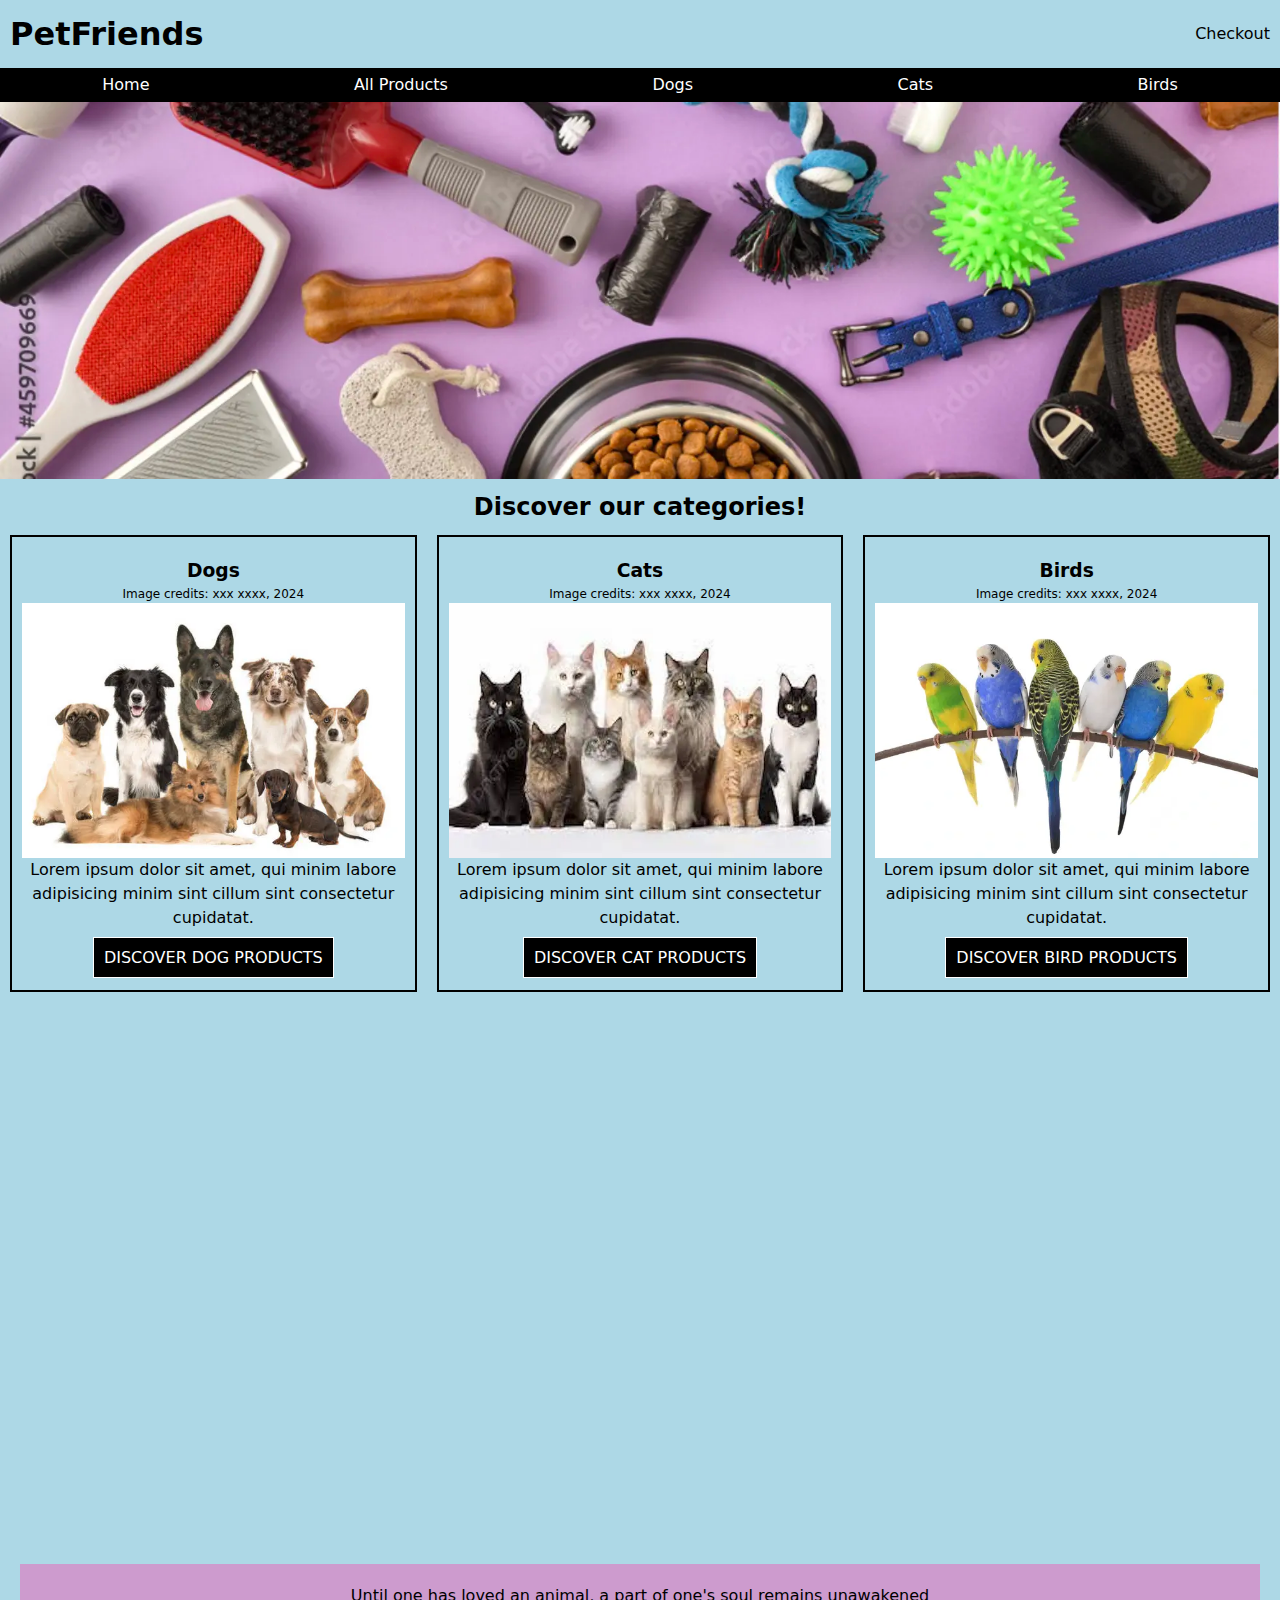
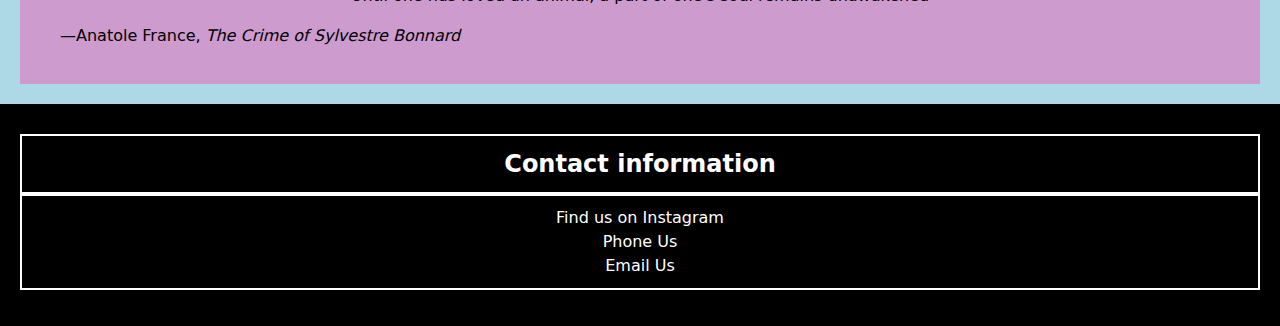
<file: index.html>
<!DOCTYPE html>
<html lang="en">

<head>
    <meta charset="UTF-8">
    <meta name="viewport" content="width=device-width, initial-scale=1.0">
    <title>Pet Friends</title>
    <link rel="stylesheet"
        href="https://cdnjs.cloudflare.com/ajax/libs/modern-normalize/2.0.0/modern-normalize.min.css">
    <link rel="icon" type="image/png" href="favicon-32x32.png" sizes="32x32" />
    <link rel="icon" type="image/png" href="favicon-16x16.png" sizes="16x16" />
    <link rel="icon" href="favicon.ico" type="image/ico">
    <!-- <link href="styles.css" rel="stylesheet"> -->
    <link href="generic.css" rel="stylesheet">
    <link href="styles2.css" rel="stylesheet">
</head>

<body>
    <header>
        <div class="top-header">
            <h1 class="logo">PetFriends</h1>
            <a href="checkout.html" target="_blank">Checkout</a>
        </div>
        <div class="page-header">
            <nav class="navigation">
                <a href="index.html">Home</a>
                <a href="productsall.html">All Products</a>
                <a href="categorydogs.html">Dogs</a>
                <a href="categorycats.html">Cats</a>
                <a href="categorybirds.html">Birds</a>

            </nav>
        </div>
    </header>

    <main>
        <header>
            <picture>
                <source type="image/webp"
                    srcset="images/homepage_banner_pet_products-600.webp 600w, images/homepage_banner_pet_products-1760.webp 1760w">

                <source type="image/jpg"
                    srcset="images/homepage_banner_pet_products-600.jpg 600w, images/homepage_banner_pet_products-1760.jpg 1760w">

                <img src="images/homepage_banner_pet_products.png" alt="image of various pet products">

            </picture>
        </header>
        <h2>Discover our categories!</h2>
        <div class="container">
            <div class="hp-categories">
                <h3>Dogs</h3>
                <picture>
                    <source type="image/webp" srcset="images/dogs-picture-600.webp">

                    <source type="image/jpg" srcset="images/dogs-picture-600.jpg">
                    <figcaption>Image credits: xxx xxxx, 2024</figcaption>
                    <img src="images/dogs-picture.jpg" alt="image of different dogs posing for picture">

                </picture>

                <p class="hp-paragraph">Lorem ipsum dolor sit amet, qui minim labore adipisicing minim sint cillum
                    sint
                    consectetur cupidatat.
                </p>
                <a href="productsdog.html">DISCOVER DOG PRODUCTS</a>
            </div>
            <div class="hp-categories">
                <h3>Cats</h3>
                <picture>
                    <source type="image/webp" srcset="images/cats-picture-600.webp">

                    <source type="image/jpg" srcset="images/cats-picture-600.jpg">
                    <figcaption>Image credits: xxx xxxx, 2024</figcaption>
                    <img src="images/cats-picture.jpg" alt="image of different cats posing for picture">

                </picture>
                <p class="hp-paragraph">Lorem ipsum dolor sit amet, qui minim labore adipisicing minim sint cillum
                    sint
                    consectetur cupidatat.
                </p>
                <a href="producstcat.html">DISCOVER CAT PRODUCTS</a>
            </div>
            <div class="hp-categories">
                <h3>Birds</h3>
                <picture>
                    <source type="image/webp" srcset="images/birds-picture-600.webp">

                    <source type="image/jpg" srcset="images/birds-picture-600.jpg">
                    <figcaption>Image credits: xxx xxxx, 2024</figcaption>
                    <img src="images/birds-picture.webp" alt="image of different birds sitting on a tree branch">

                </picture>

                <p class="hp-paragraph">Lorem ipsum dolor sit amet, qui minim labore adipisicing minim sint cillum
                    sint
                    consectetur cupidatat.
                </p>
                <a href="productsbird.html">DISCOVER BIRD PRODUCTS</a>
            </div>
        </div>
        <aside class="bottom-container">
            <div style="position:relative;padding-bottom:40%;margin-top:30px;height:0;overflow:hidden;"> <iframe
                    style="width:100%;height:100%;position:absolute;left:0px;top:0px;overflow:hidden" frameborder="0"
                    src="https://www.dailymotion.com/embed/video/x8dp3ys?autoplay=1&mute=1" width="100%" height="50%"
                    allowfullscreen title="Dailymotion Video Player" allow="autoplay">
                </iframe>
            </div>
            <div class="container-blockquote">
                <blockquote cite="https://www.huxley.net/bnw/four.html">
                    <p>Until one has loved an animal, a part of one's soul remains unawakened</p>
                    <footer>—Anatole France, <cite>The Crime of Sylvestre Bonnard</cite></footer>
                </blockquote>
            </div>
        </aside>

    </main>

    <footer class="contact-information-footer">
        <header>
            <h2>Contact information</h2>
        </header>
        <section>
            <ul>
                <!-- add icon of social media? -->
                <li><a href="https://www.instagram.com" target="_blank">Find us on Instagram</a>
                </li>
                <li><a href="tel:07522166729">Phone Us</a></li>
                <li><a href="mailto:sarahelisabethcominotti@gmail.com?subject=Pet%20Friends%20inquiry">Email Us</a>
                </li>
            </ul>
        </section>

    </footer>
</body>

</html>
</file>
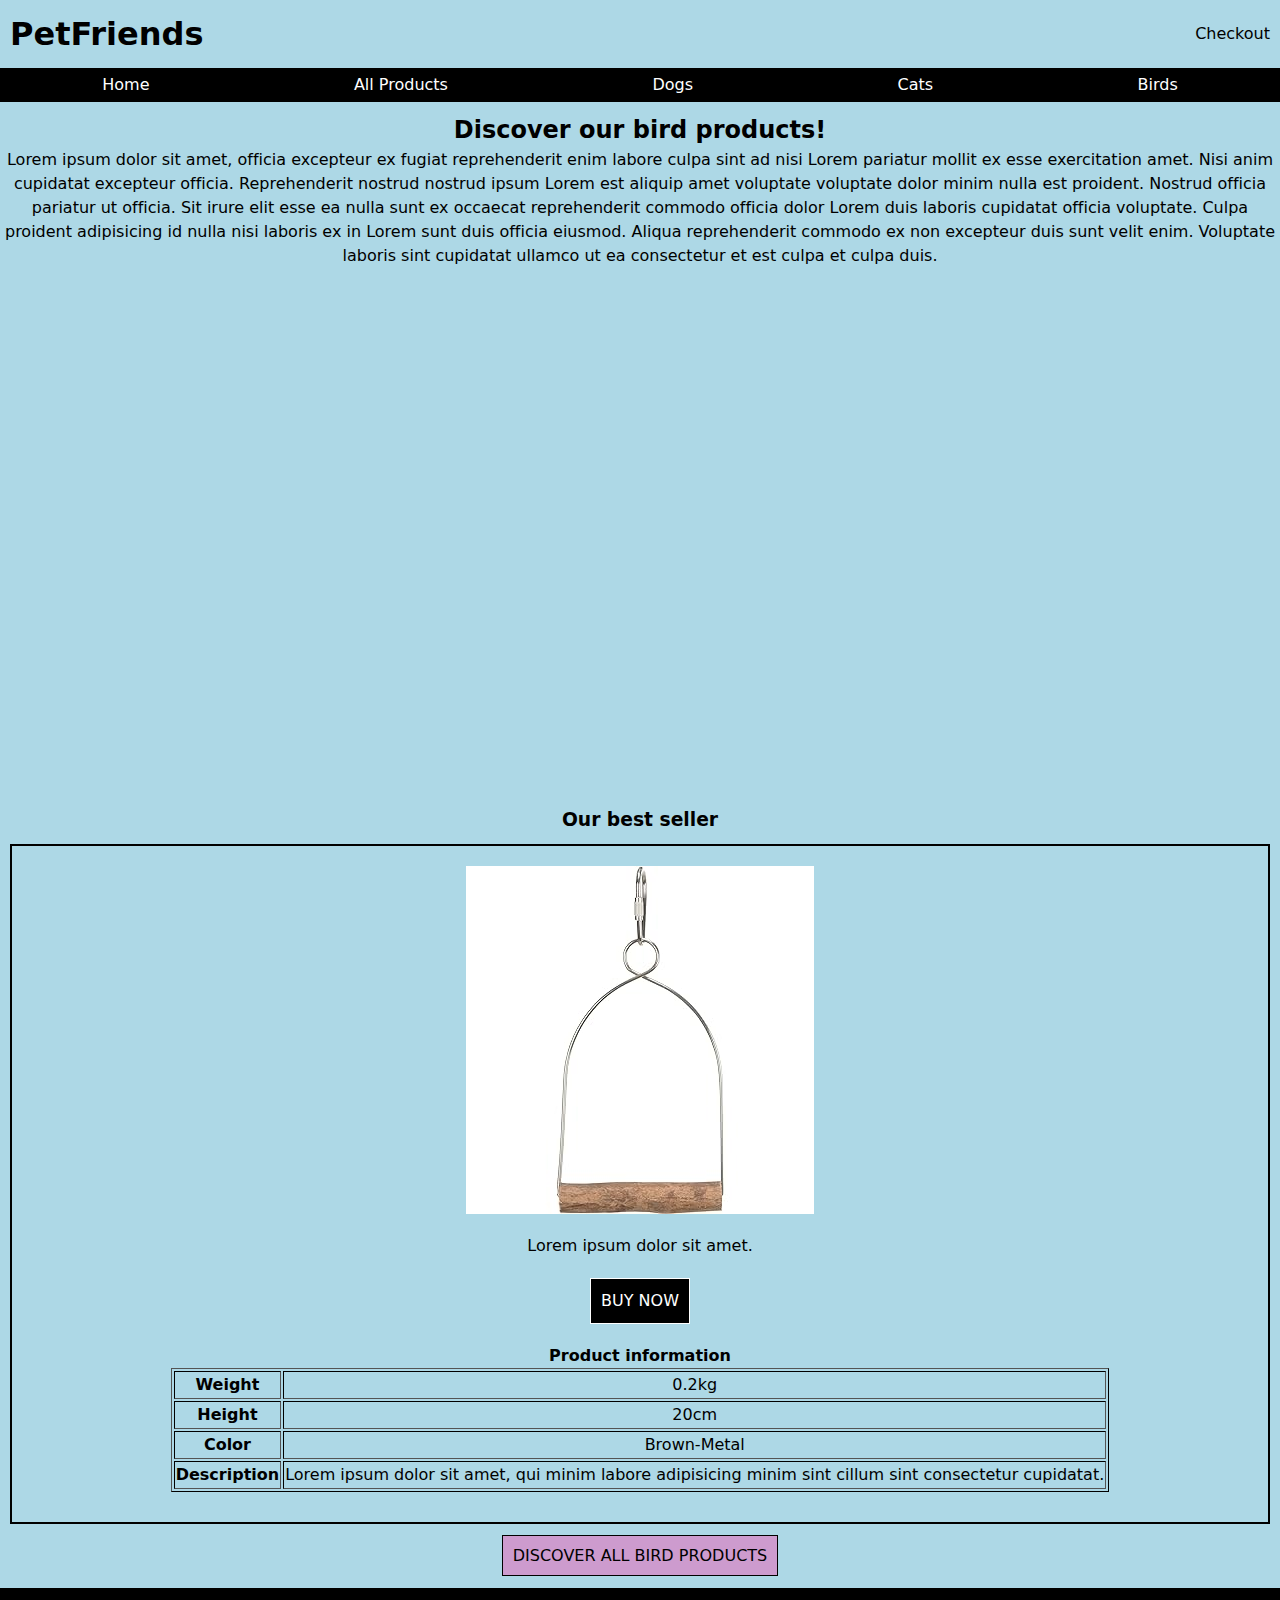
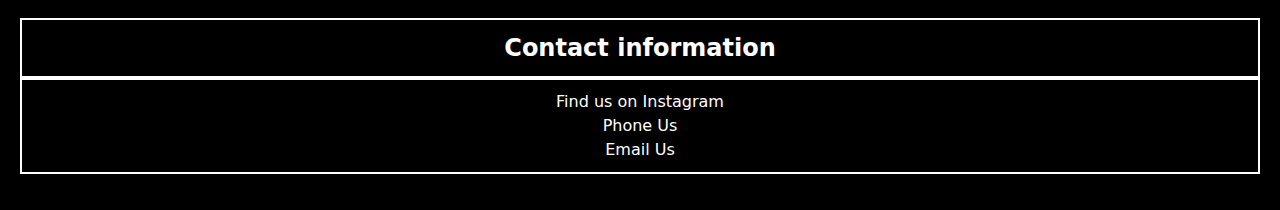
<file: categorybirds.html>
<!DOCTYPE html>
<html lang="en">

<head>
    <meta charset="UTF-8">
    <meta name="viewport" content="width=device-width, initial-scale=1.0">
    <title>Pet Friends</title>
    <link rel="stylesheet"
        href="https://cdnjs.cloudflare.com/ajax/libs/modern-normalize/2.0.0/modern-normalize.min.css">
    <link rel="icon" type="image/png" href="favicon-32x32.png" sizes="32x32" />
    <link rel="icon" type="image/png" href="favicon-16x16.png" sizes="16x16" />
    <link rel="icon" href="favicon.ico" type="image/ico">
    <!-- <link href="styles.css" rel="stylesheet"> -->
    <link href="generic.css" rel="stylesheet">
    <link href="styles2.css" rel="stylesheet">
</head>

<body>
    <header>
        <div class="top-header">
            <h1 class="logo">PetFriends</h1>
            <a href="checkout.html" target="_blank">Checkout</a>
        </div>
        <div class="page-header">
            <nav class="navigation">
                <a href="index.html">Home</a>
                <a href="productsall.html">All Products</a>
                <a href="categorydogs.html">Dogs</a>
                <a href="categorycats.html">Cats</a>
                <a href="categorybirds.html">Birds</a>

            </nav>
        </div>
    </header>

    <main>
        <h2>Discover our bird products!</h2>
        <p class="animal-description">Lorem ipsum dolor sit amet, officia excepteur ex fugiat reprehenderit enim labore
            culpa sint ad nisi Lorem
            pariatur mollit ex esse exercitation amet. Nisi anim cupidatat excepteur officia. Reprehenderit nostrud
            nostrud ipsum Lorem est aliquip amet voluptate voluptate dolor minim nulla est proident. Nostrud officia
            pariatur ut officia. Sit irure elit esse ea nulla sunt ex occaecat reprehenderit commodo officia dolor Lorem
            duis laboris cupidatat officia voluptate. Culpa proident adipisicing id nulla nisi laboris ex in Lorem sunt
            duis officia eiusmod. Aliqua reprehenderit commodo ex non excepteur duis sunt velit enim. Voluptate laboris
            sint cupidatat ullamco ut ea consectetur et est culpa et culpa duis.</p>




        <div style="position:relative;padding-bottom:40%;height:0;overflow:hidden;margin-left:20%;"> <iframe
                style="width:75%;height:100%;position:absolute;left:0px;top:0px;overflow:hidden" frameborder="0"
                type="text/html" src="https://www.dailymotion.com/embed/video/x8io7x7?&muted=1" width="100%"
                height="100%" allowfullscreen title="Dailymotion Video Player"> </iframe> </div>



        <h3>Our best seller</h3>
        <div class="products bestseller">

            <picture>
                <img src="images/bird-toy.jpg" alt="bird swing toy">
            </picture>
            <p>Lorem ipsum dolor sit amet.
            </p>
            <a href="https://www.amazon.co.uk/Trixie-5825-5825-Cage-Accessories/dp/B00080HF5K/ref=sr_1_23?crid=1PG0L09J2PVAN&keywords=bird%2Baccessories&qid=1707574910&sprefix=cat%2Baccessories%2Caps%2C84&sr=8-23&th=1"
                target="_blank">BUY NOW</a>
            <table border="1">
                <caption><strong>Product information</strong></caption>

                <tbody>
                    <tr>
                        <th>Weight</th>
                        <td>0.2kg</td>
                    </tr>
                    <tr>
                        <th>Height</th>
                        <td>20cm</td>
                    </tr>
                    <tr>
                        <th>Color</th>
                        <td>Brown-Metal</td>
                    </tr>
                    <tr>
                        <th>Description</th>
                        <td>Lorem ipsum dolor sit amet, qui minim labore adipisicing minim sint cillum sint
                            consectetur cupidatat.
                        </td>
                    </tr>
                </tbody>
            </table>

        </div>
        <div class="category-products"><a href="productsbird.html">Discover all bird products</a></div>
    </main>
    <footer class="contact-information-footer">
        <header>
            <h2>Contact information</h2>
        </header>
        <section>

            <ul>
                <li><a href="https://www.instagram.com" target="_blank">Find us on Instagram</a>
                </li>
                <li><a href="tel:07522166729">Phone Us</a></li>
                <li><a href="mailto:sarahelisabethcominotti@gmail.com?subject=Pet%20Friends%20inquiry">Email Us</a></li>
            </ul>
        </section>
    </footer>
</body>

</html>
</file>
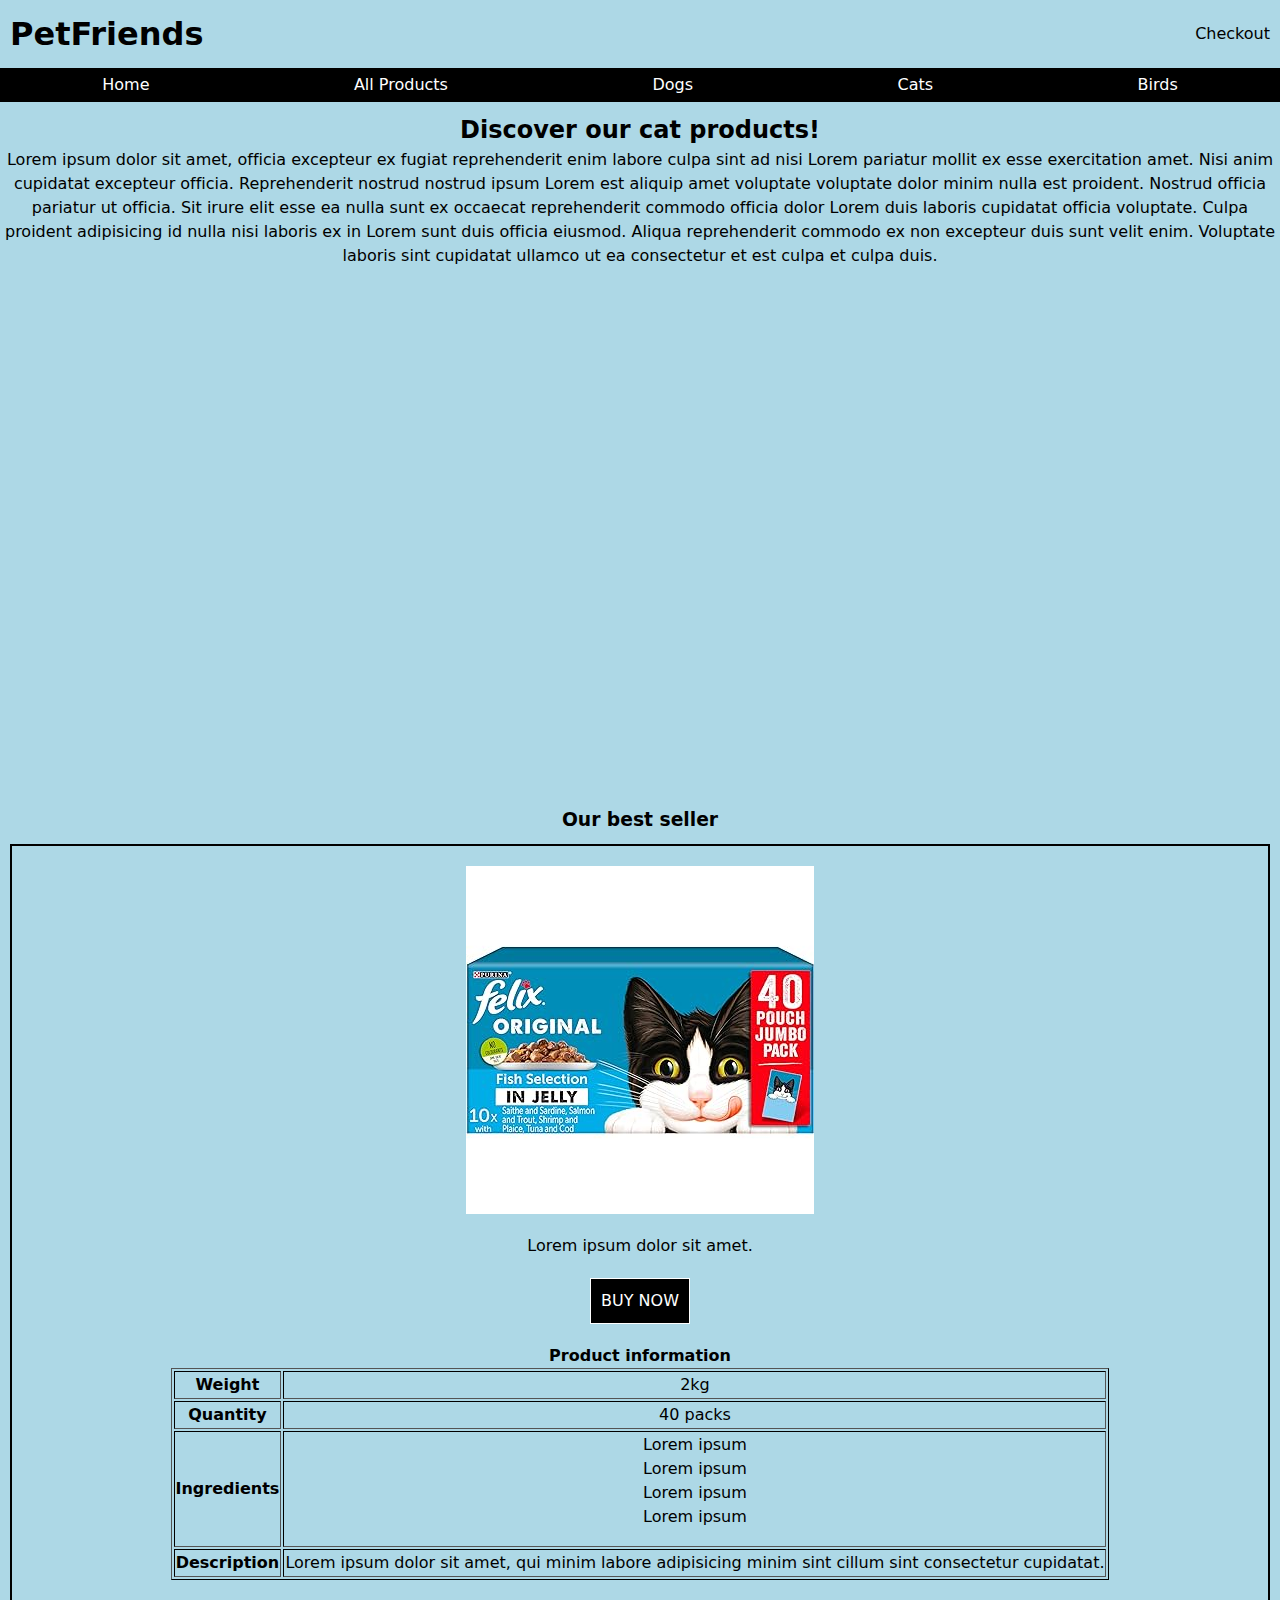
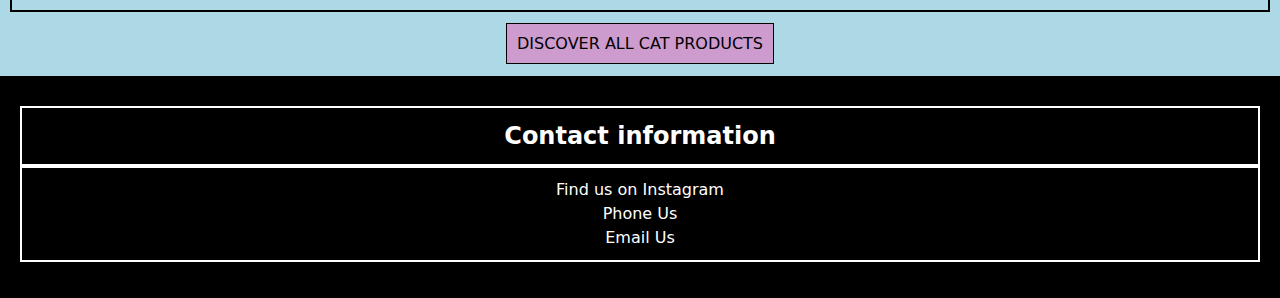
<file: categorycats.html>
<!DOCTYPE html>
<html lang="en">

<head>
    <meta charset="UTF-8">
    <meta name="viewport" content="width=device-width, initial-scale=1.0">
    <title>Pet Friends</title>
    <link rel="stylesheet"
        href="https://cdnjs.cloudflare.com/ajax/libs/modern-normalize/2.0.0/modern-normalize.min.css">
    <link rel="icon" type="image/png" href="favicon-32x32.png" sizes="32x32" />
    <link rel="icon" type="image/png" href="favicon-16x16.png" sizes="16x16" />
    <link rel="icon" href="favicon.ico" type="image/ico">
    <!-- <link href="styles.css" rel="stylesheet"> -->
    <link href="generic.css" rel="stylesheet">
    <link href="styles2.css" rel="stylesheet">
</head>

<body>
    <header>
        <div class="top-header">
            <h1 class="logo">PetFriends</h1>
            <a href="checkout.html" target="_blank">Checkout</a>
        </div>
        <div class="page-header">
            <nav class="navigation">
                <a href="index.html">Home</a>
                <a href="productsall.html">All Products</a>
                <a href="categorydogs.html">Dogs</a>
                <a href="categorycats.html">Cats</a>
                <a href="categorybirds.html">Birds</a>

            </nav>
        </div>
    </header>

    <main>
        <h2>Discover our cat products!</h2>
        <p class="animal-description">Lorem ipsum dolor sit amet, officia excepteur ex fugiat reprehenderit enim labore
            culpa sint ad nisi Lorem
            pariatur mollit ex esse exercitation amet. Nisi anim cupidatat excepteur officia. Reprehenderit nostrud
            nostrud ipsum Lorem est aliquip amet voluptate voluptate dolor minim nulla est proident. Nostrud officia
            pariatur ut officia. Sit irure elit esse ea nulla sunt ex occaecat reprehenderit commodo officia dolor Lorem
            duis laboris cupidatat officia voluptate. Culpa proident adipisicing id nulla nisi laboris ex in Lorem sunt
            duis officia eiusmod. Aliqua reprehenderit commodo ex non excepteur duis sunt velit enim. Voluptate laboris
            sint cupidatat ullamco ut ea consectetur et est culpa et culpa duis.</p>




        <div style="position:relative;padding-bottom:40%;height:0;overflow:hidden;margin-left:20%;"> <iframe
                style="width:75%;height:100%;position:absolute;left:0px;top:0px;overflow:hidden" frameborder="0"
                type="text/html" src="https://www.dailymotion.com/embed/video/x8kjtcw?muted=1" width="100%"
                height="100%" allowfullscreen title="Dailymotion Video Player"> </iframe> </div>



        <h3>Our best seller</h3>
        <div class="products bestseller">

            <picture class>
                <img src="images/cat-food.jpg" alt="cat food">
            </picture>
            <p>Lorem ipsum dolor sit amet.
            </p>
            <a href="https://www.amazon.co.uk/Felix-Selection-Jelly-Pouch-40x100g/dp/B06XP8P6G7/ref=sr_1_6_f3_0o_fs_mod_primary_alm?crid=3UT9M3SWJQTUH&keywords=cat%2Bfood&qid=1707575180&sbo=m6DjfpMzMLDmL8pSMKX8hw%3D%3D&sprefix=cat%2Bfood%2Caps%2C106&sr=8-6&th=1"
                target="_blank">BUY NOW</a>
            <table border="1">
                <caption><strong>Product information</strong></caption>

                <tbody>
                    <tr>
                        <th>Weight</th>
                        <td>2kg</td>
                    </tr>
                    <tr>
                        <th>Quantity</th>
                        <td>40 packs</td>
                    </tr>
                    <tr>
                        <th>Ingredients</th>
                        <td>
                            <ul>
                                <li>Lorem ipsum</li>
                                <li>Lorem ipsum</li>
                                <li>Lorem ipsum</li>
                                <li>Lorem ipsum</li>
                            </ul>
                        </td>
                    </tr>
                    <tr>
                        <th>Description</th>
                        <td>Lorem ipsum dolor sit amet, qui minim labore adipisicing minim sint cillum sint
                            consectetur cupidatat.
                        </td>
                    </tr>
                </tbody>
            </table>

        </div>
        <div class="category-products"><a href="productscat.html">Discover all cat products</a></div>
    </main>
    <footer class="contact-information-footer">
        <header>
            <h2>Contact information</h2>
        </header>
        <section>

            <ul>
                <li><a href="https://www.instagram.com" target="_blank">Find us on Instagram</a>
                </li>
                <li><a href="tel:07522166729">Phone Us</a></li>
                <li><a href="mailto:sarahelisabethcominotti@gmail.com?subject=Pet%20Friends%20inquiry">Email Us</a></li>
            </ul>
        </section>
    </footer>
</body>


</html>
</file>
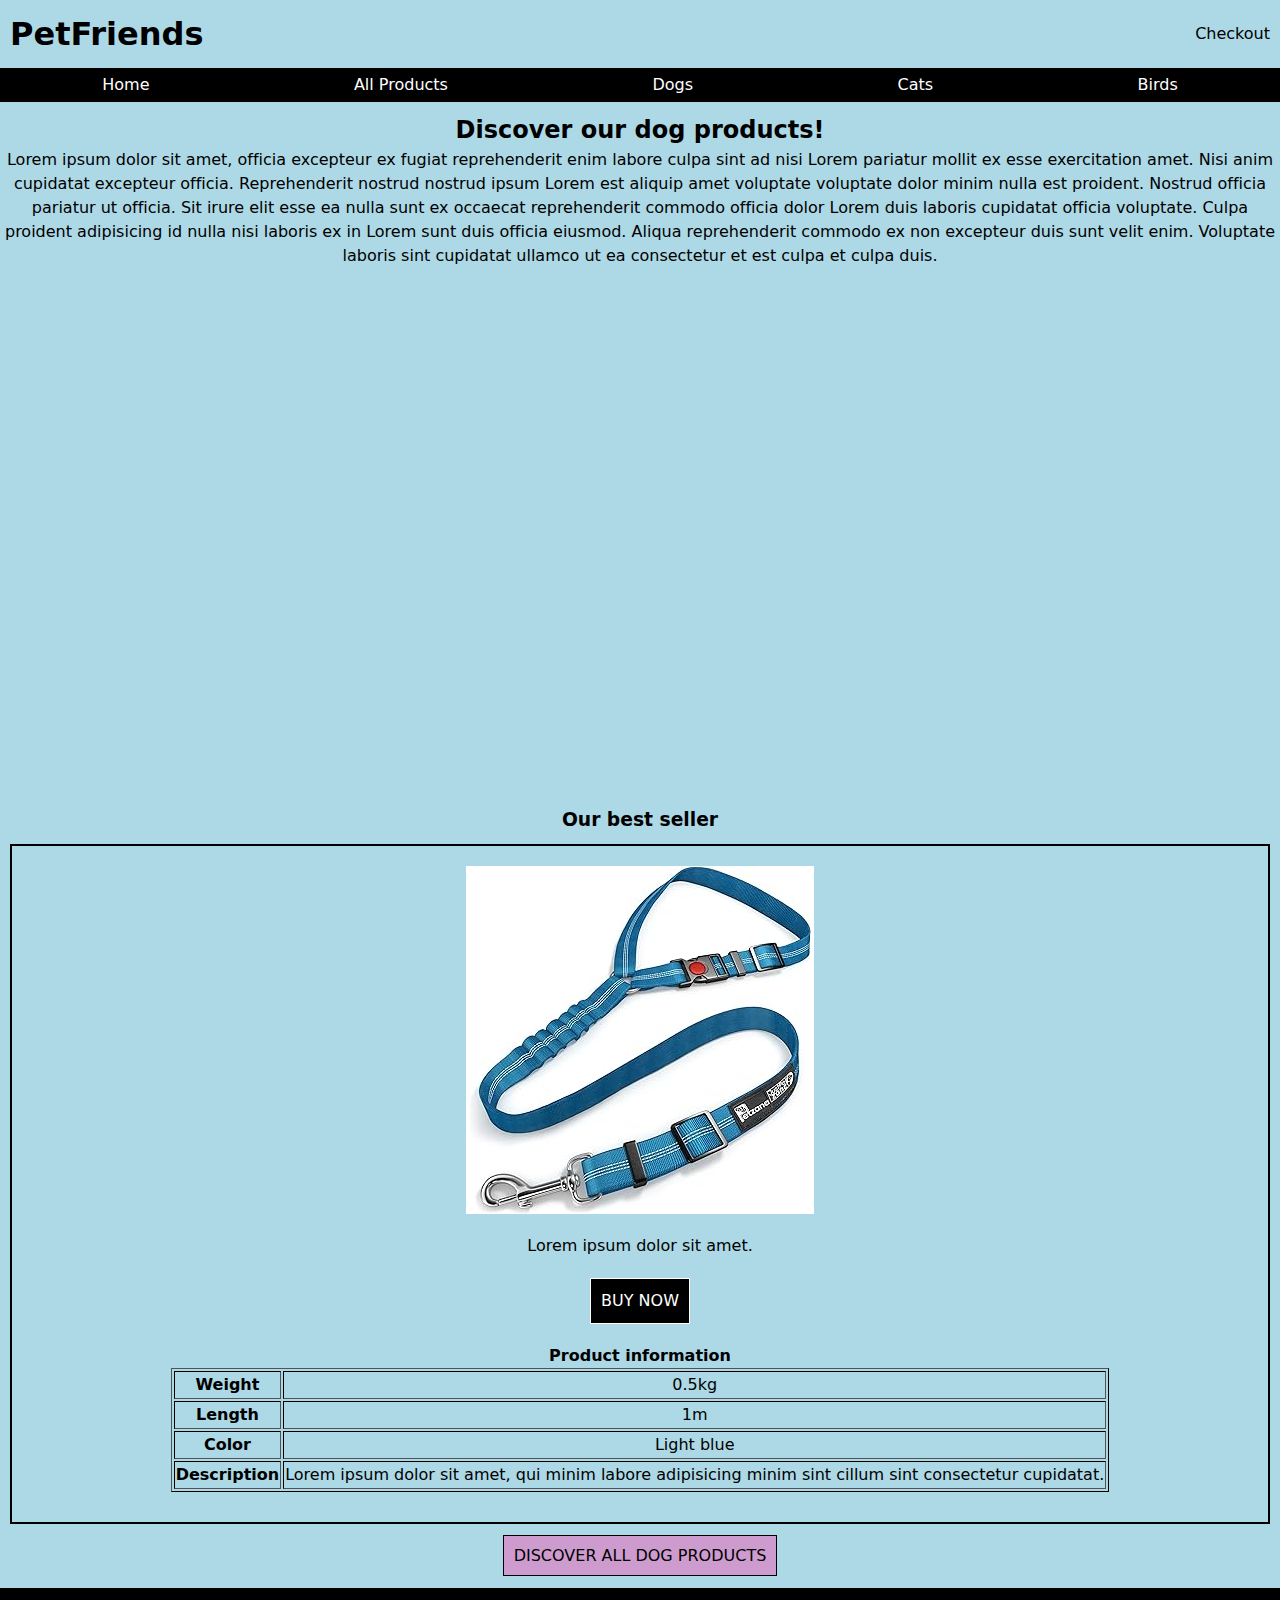
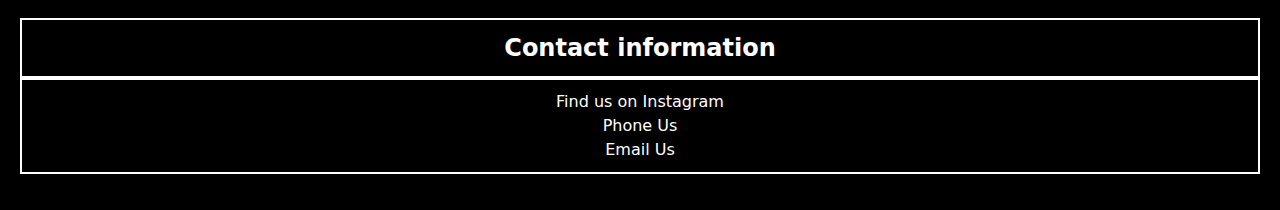
<file: categorydogs.html>
<!DOCTYPE html>
<html lang="en">

<head>
    <meta charset="UTF-8">
    <meta name="viewport" content="width=device-width, initial-scale=1.0">
    <title>Pet Friends</title>
    <link rel="stylesheet"
        href="https://cdnjs.cloudflare.com/ajax/libs/modern-normalize/2.0.0/modern-normalize.min.css">
    <link rel="icon" type="image/png" href="favicon-32x32.png" sizes="32x32" />
    <link rel="icon" type="image/png" href="favicon-16x16.png" sizes="16x16" />
    <link rel="icon" href="favicon.ico" type="image/ico">
    <!-- <link href="styles.css" rel="stylesheet"> -->
    <link href="generic.css" rel="stylesheet">
    <link href="styles2.css" rel="stylesheet">
</head>

<body>
    <header>
        <div class="top-header">
            <h1 class="logo">PetFriends</h1>
            <a href="checkout.html" target="_blank">Checkout</a>
        </div>
        <div class="page-header">
            <nav class="navigation">
                <a href="index.html">Home</a>
                <a href="productsall.html">All Products</a>
                <a href="categorydogs.html">Dogs</a>
                <a href="categorycats.html">Cats</a>
                <a href="categorybirds.html">Birds</a>

            </nav>
        </div>
    </header>

    <main>
        <header>
            <h2>Discover our dog products!</h2>
        </header>
        <section>
            <p class="animal-description">Lorem ipsum dolor sit amet, officia excepteur ex fugiat reprehenderit enim
                labore
                culpa sint ad nisi Lorem
                pariatur mollit ex esse exercitation amet. Nisi anim cupidatat excepteur officia. Reprehenderit nostrud
                nostrud ipsum Lorem est aliquip amet voluptate voluptate dolor minim nulla est proident. Nostrud officia
                pariatur ut officia. Sit irure elit esse ea nulla sunt ex occaecat reprehenderit commodo officia dolor
                Lorem
                duis laboris cupidatat officia voluptate. Culpa proident adipisicing id nulla nisi laboris ex in Lorem
                sunt
                duis officia eiusmod. Aliqua reprehenderit commodo ex non excepteur duis sunt velit enim. Voluptate
                laboris
                sint cupidatat ullamco ut ea consectetur et est culpa et culpa duis.
            </p>
            <div style="position:relative;padding-bottom:40%;height:0;overflow:hidden;margin-left:20%;">
                <iframe style="width:75%;height:100%;position:absolute;left:0px;top:0px;overflow:hidden" frameborder="0"
                    type="text/html" src="https://www.dailymotion.com/embed/video/x8jqmhg?muted=1" width=" 100%"
                    height="100%" allowfullscreen title="Dailymotion Video Player">

                </iframe>

            </div>
            <h3>Our best seller</h3>
            <div class="products bestseller">

                <picture>
                    <img src="images/dog-leash.jpg" alt="blue dog leash">
                </picture>
                <p>Lorem ipsum dolor sit amet.
                </p>
                <a href="https://www.amazon.co.uk/Headrest-Adjustable-Elastic-Durable-Restraint/dp/B08N98S4W2/ref=sxin_13_pa_sp_search_thematic?content-id=amzn1.sym.f6fbf3b3-e08a-4fcc-8bb1-2b8aafa7a1e7%3Aamzn1.sym.f6fbf3b3-e08a-4fcc-8bb1-2b8aafa7a1e7&crid=11RVG4TS1BASP&cv_ct_cx=dog%2Baccessories&keywords=dog%2Baccessories&pd_rd_i=B08N98S4W2&pd_rd_r=c744befe-a4a8-4dfe-a567-0584e720abe1&pd_rd_w=OXnDD&pd_rd_wg=oWGlW&pf_rd_p=f6fbf3b3-e08a-4fcc-8bb1-2b8aafa7a1e7&pf_rd_r=NVZEWAHS64X820WHRAWQ&qid=1707574855&sbo=RZvfv%2F%2FHxDF%2BO5021pAnSA%3D%3D&sprefix=dog%2Baccess%2Caps%2C84&sr=1-2-ad3222ed-9545-4dc8-8dd8-6b2cb5278509-spons&sp_csd=d2lkZ2V0TmFtZT1zcF9zZWFyY2hfdGhlbWF0aWM&th=1"
                    target="_blank">BUY NOW</a>
                <table border="1">
                    <caption><strong>Product information</strong></caption>

                    <tbody>
                        <tr>
                            <th>Weight</th>
                            <td>0.5kg</td>
                        </tr>
                        <tr>
                            <th>Length</th>
                            <td>1m</td>
                        </tr>
                        <tr>
                            <th>Color</th>
                            <td>Light blue</td>
                        </tr>
                        <tr>
                            <th>Description</th>
                            <td>Lorem ipsum dolor sit amet, qui minim labore adipisicing minim sint cillum sint
                                consectetur cupidatat.
                            </td>
                        </tr>
                    </tbody>
                </table>

            </div>

        </section>
        <div class="category-products">
            <a href="productsdog.html">Discover all dog products</a>
        </div>
    </main>
    <footer class="contact-information-footer">
        <header>
            <h2>Contact information</h2>
        </header>
        <section>

            <ul>
                <li><a href="https://www.instagram.com" target="_blank">Find us on Instagram</a>
                </li>
                <li><a href="tel:07522166729">Phone Us</a></li>
                <li><a href="mailto:sarahelisabethcominotti@gmail.com?subject=Pet%20Friends%20inquiry">Email Us</a></li>
            </ul>
        </section>
    </footer>
</body>

</html>
</file>
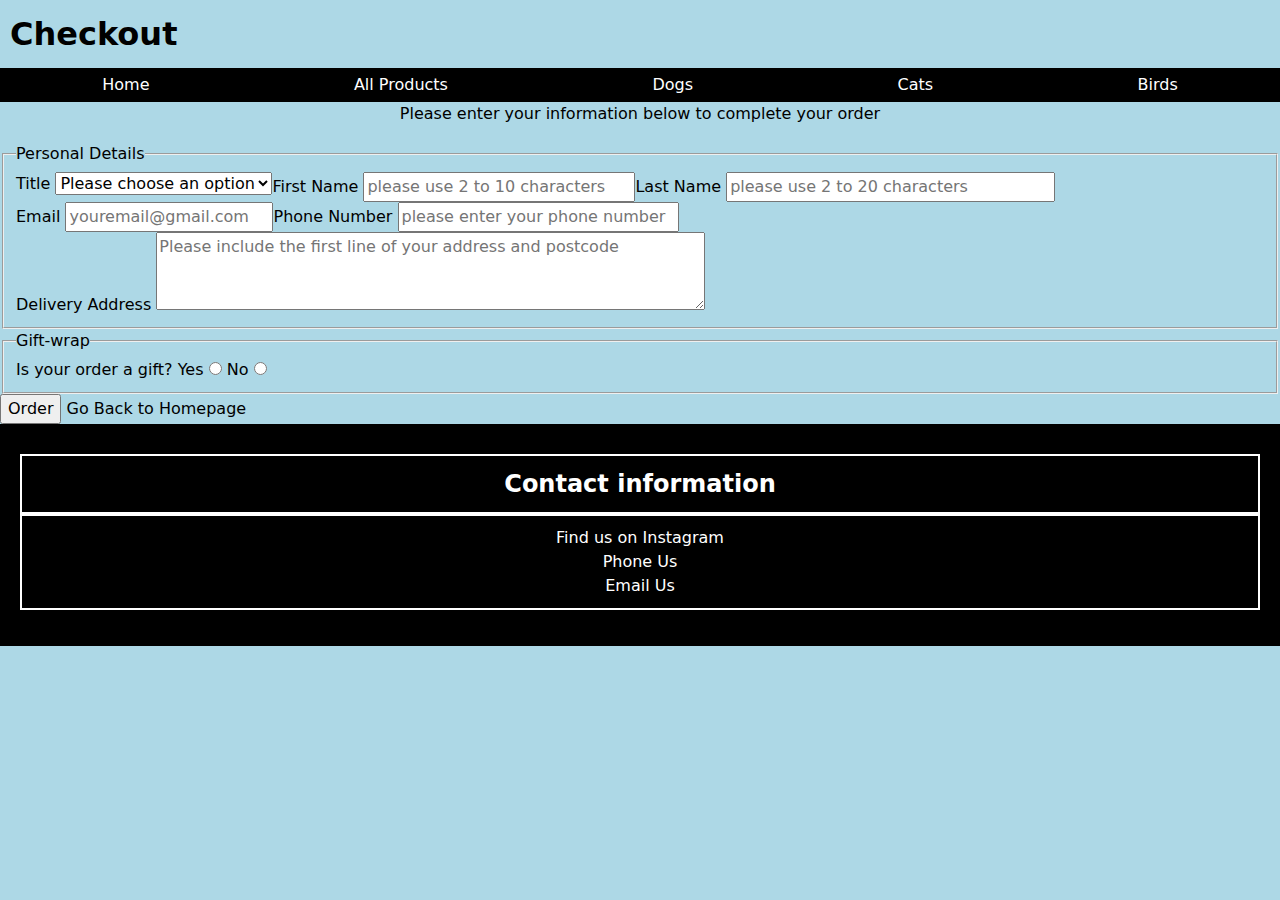
<file: checkout.html>
<!DOCTYPE html>
<html lang="en">

<head>
    <meta charset="UTF-8">
    <meta name="viewport" content="width=device-width, initial-scale=1.0">
    <title>Pet Friends</title>
    <link rel="stylesheet"
        href="https://cdnjs.cloudflare.com/ajax/libs/modern-normalize/2.0.0/modern-normalize.min.css">
    <link rel="icon" type="image/png" href="favicon-32x32.png" sizes="32x32" />
    <link rel="icon" type="image/png" href="favicon-16x16.png" sizes="16x16" />
    <link rel="icon" href="favicon.ico" type="image/ico">
    <!-- <link href="styles.css" rel="stylesheet"> -->
    <link href="generic.css" rel="stylesheet">
    <link href="styles2.css" rel="stylesheet">
</head>

<body>
    <header>
        <div class="top-header">
            <h1 class="logo">Checkout</h1>

        </div>
        <div class="page-header">
            <nav class="navigation">
                <a href="index.html">Home</a>
                <a href="productsall.html">All Products</a>
                <a href="categorydogs.html">Dogs</a>
                <a href="categorycats.html">Cats</a>
                <a href="categorybirds.html">Birds</a>

            </nav>
        </div>
    </header>
    <!-- make sure that each form item will have a caption to explain what information to put
    example Savers.co.uk -->

    <main>
        <form method="POST" action=" https://form-reader.netlify.app/.netlify/functions/formReader">
            <p>Please enter your information below to complete your order</p>

            <fieldset class="personal-details">
                <legend>Personal Details</legend>
                <div class="container-checkout">
                    <div class="form-aswers">
                        <label for="title">Title</label>
                        <select name="title" id="title" size="1" required>
                            <option value="" disabled selected> Please choose an option</option>
                            <option value="ms">Ms.</option>
                            <option value="mr">Mr.</option>
                            <option value="dr">Dr.</option>
                            <option value="prof">Prof.</option>
                        </select>
                    </div>
                    <div class="form-aswers">
                        <label for="first_name">First Name</label>
                        <input type="text" name="first name" id="first_name" placeholder="please use 2 to 10 characters"
                            pattern="[a-z]{2,10}" size="28" required>
                    </div>
                    <div class="form-aswers">
                        <label for="last_name">Last Name</label>
                        <input type="text" name="last name" id="last_name" placeholder="please use 2 to 20 characters"
                            pattern="[a-z]{2,20}" size="35" required>
                    </div>
                    <div class="form-aswers">
                        <label for="email">Email</label>
                        <input type="email" name="email" id="email" placeholder="youremail@gmail.com" required>
                    </div>
                    <div class="form-aswers">
                        <label for="phone_number">Phone Number</label>
                        <input type="text" name="phone number" id="phone_number" pattern="[0-9]{2,15}"
                            placeholder="please enter your phone number" size="29" required>
                    </div>
                    <div class="form-aswers">
                        <label for="delivery-address">Delivery Address</label>
                        <textarea class="delivery-address" name="address" id="delivery-address" rows="3" cols="65"
                            placeholder="Please include the first line of your address and postcode"
                            required></textarea>
                    </div>
                </div>
            </fieldset>
            <fieldset class='gift-wrap'>

                <legend>Gift-wrap</legend>
                <label>Is your order a gift?</label>
                <label for="gift-wrap-yes">
                    Yes <input type="radio" name="gift-wrap" value="gift-wrap-yes" id="gift-wrap-yes">
                </label>

                <label for="gift-wrap-no">
                    No <input type="radio" name="gift-wrap" value="gift-wrap-no" id="gift-wrap-no" required>
                </label>
            </fieldset>


            <div class="back-to-homepage">
                <button type="submit">Order</button>
                <a href="index.html">Go Back to Homepage</a>
            </div>


        </form>

    </main>

    <footer class="contact-information-footer">
        <header>
            <h2>Contact information</h2>
        </header>
        <section>

            <ul>
                <li><a href="https://www.instagram.com" target="_blank">Find us on Instagram</a>
                </li>
                <li><a href="tel:07522166729">Phone Us</a></li>
                <li><a href="mailto:sarahelisabethcominotti@gmail.com?subject=Pet%20Friends%20inquiry">Email Us</a></li>
            </ul>
        </section>
    </footer>
</body>

</html>
</file>
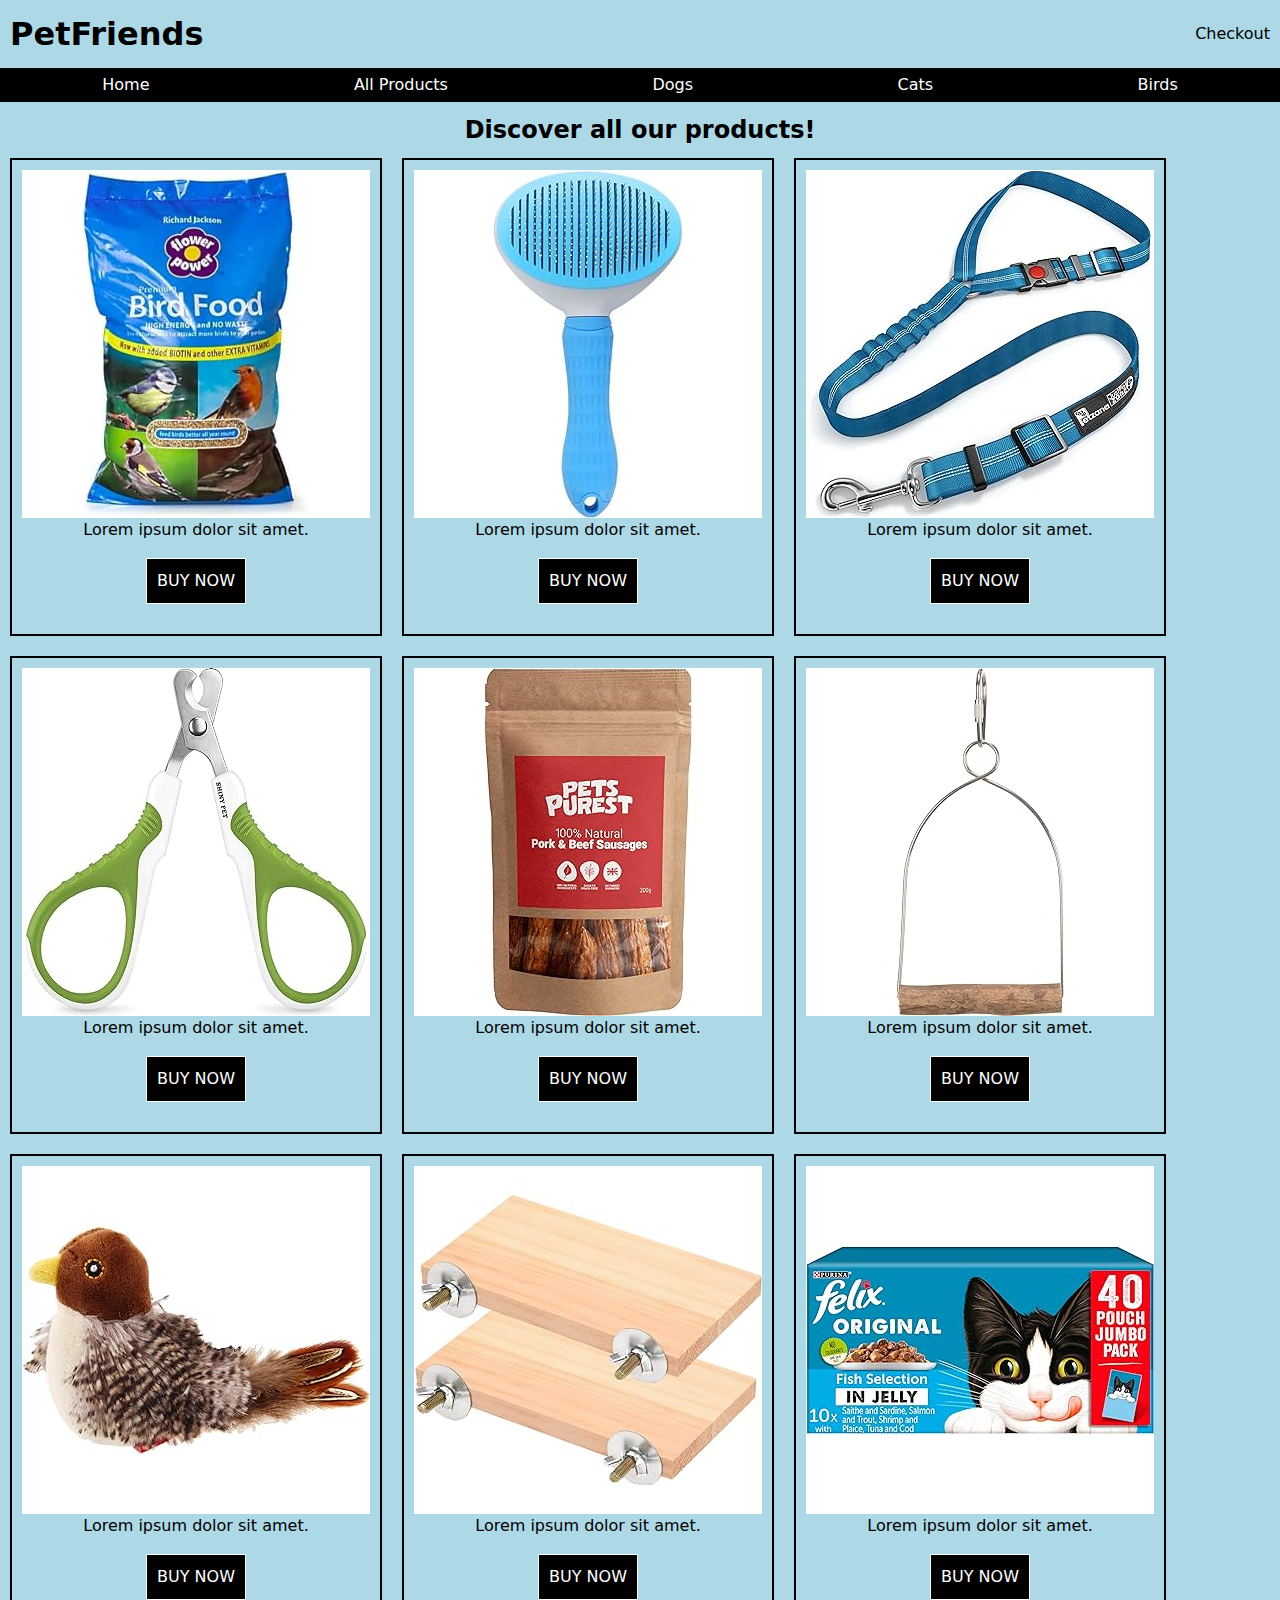
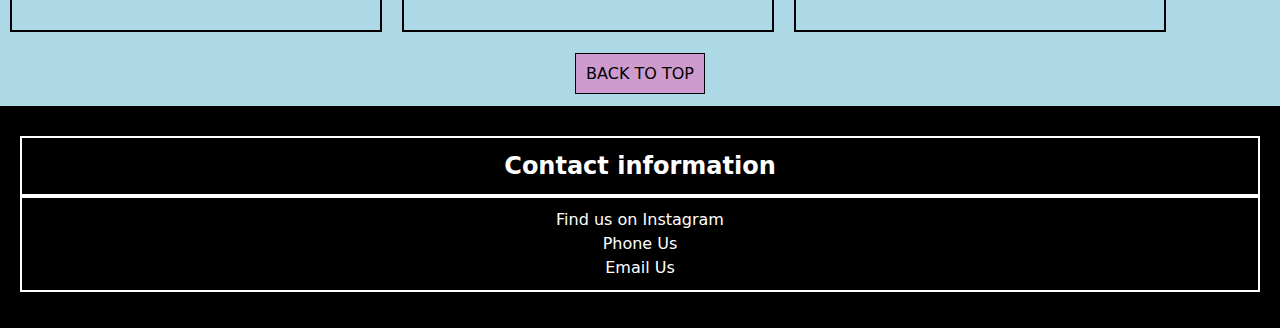
<file: productsall.html>
<!DOCTYPE html>
<html lang="en">

<head>
    <meta charset="UTF-8">
    <meta name="viewport" content="width=device-width, initial-scale=1.0">
    <title>Pet Friends</title>
    <link rel="stylesheet"
        href="https://cdnjs.cloudflare.com/ajax/libs/modern-normalize/2.0.0/modern-normalize.min.css">
    <link rel="icon" type="image/png" href="favicon-32x32.png" sizes="32x32" />
    <link rel="icon" type="image/png" href="favicon-16x16.png" sizes="16x16" />
    <link rel="icon" href="favicon.ico" type="image/ico">
    <!-- <link href="styles.css" rel="stylesheet"> -->
    <link href="generic.css" rel="stylesheet">
    <link href="styles2.css" rel="stylesheet">
</head>

<body>

    <header>
        <div class="top-header">
            <h1 class="logo">PetFriends</h1>
            <a href="checkout.html" target="_blank">Checkout</a>
        </div>
        <div class="page-header">
            <nav class="navigation">
                <a href="index.html">Home</a>
                <a href="productsall.html">All Products</a>
                <a href="categorydogs.html">Dogs</a>
                <a href="categorycats.html">Cats</a>
                <a href="categorybirds.html">Birds</a>

            </nav>
        </div>
    </header>

    <main>
        <h2>Discover all our products!</h2>
            <section class="product-grid">
                <div class="products">
                    <picture>
                        <img src="images/bird-food.jpg" alt="bird food">
                    </picture>
                    <p>Lorem ipsum dolor sit amet.
                    </p>
                    <a href="https://www.amazon.co.uk/Richard-Jackson-Premium-Flower-Power/dp/B09XVH4MGL/ref=sr_1_2?crid=6Q60OKM9MJQA&keywords=bird+food&qid=1707575143&sprefix=bird+food%2Caps%2C110&sr=8-2-spons&sp_csd=d2lkZ2V0TmFtZT1zcF9hdGY&psc=1"
                        target="_blank">BUY NOW</a>
                </div>
                <div class="products">
                    <picture>
                        <img src="images/cat-brush.jpg" alt="blue cat brush">
                    </picture>
                    <p>Lorem ipsum dolor sit amet.
                    </p>
                    <a href="https://www.amazon.co.uk/Grooming-Cleaning-Slicker-Brushes-Shedding/dp/B0CMLN5JFS/ref=sxin_13_sbv_search_btf?content-id=amzn1.sym.27cbbb04-238e-4883-8985-73cbd581eef0%3Aamzn1.sym.27cbbb04-238e-4883-8985-73cbd581eef0&crid=1PAIOPCLE6GS6&cv_ct_cx=pet+toys+dogs+cats+birds&keywords=pet+toys+dogs+cats+birds&pd_rd_i=B0CMLN5JFS&pd_rd_r=d946c25f-5968-4836-a6e8-d8f66e8a288f&pd_rd_w=ODtx9&pd_rd_wg=zFiNw&pf_rd_p=27cbbb04-238e-4883-8985-73cbd581eef0&pf_rd_r=4522ZMVYBQQQDW0GWGCW&qid=1707574812&sbo=RZvfv%2F%2FHxDF%2BO5021pAnSA%3D%3D&sprefix=pet+toys+dogs+cats+birds%2Caps%2C78&sr=1-1-9131241a-a358-4619-a7b8-0f5a65d91d81"
                        target="_blank">BUY NOW</a>
                </div>
                <div class="products">
                    <picture>
                        <img src="images/dog-leash.jpg" alt="blue dog leash">
                    </picture>
                    <p>Lorem ipsum dolor sit amet.
                    </p>
                    <a href="https://www.amazon.co.uk/Headrest-Adjustable-Elastic-Durable-Restraint/dp/B08N98S4W2/ref=sxin_13_pa_sp_search_thematic?content-id=amzn1.sym.f6fbf3b3-e08a-4fcc-8bb1-2b8aafa7a1e7%3Aamzn1.sym.f6fbf3b3-e08a-4fcc-8bb1-2b8aafa7a1e7&crid=11RVG4TS1BASP&cv_ct_cx=dog%2Baccessories&keywords=dog%2Baccessories&pd_rd_i=B08N98S4W2&pd_rd_r=c744befe-a4a8-4dfe-a567-0584e720abe1&pd_rd_w=OXnDD&pd_rd_wg=oWGlW&pf_rd_p=f6fbf3b3-e08a-4fcc-8bb1-2b8aafa7a1e7&pf_rd_r=NVZEWAHS64X820WHRAWQ&qid=1707574855&sbo=RZvfv%2F%2FHxDF%2BO5021pAnSA%3D%3D&sprefix=dog%2Baccess%2Caps%2C84&sr=1-2-ad3222ed-9545-4dc8-8dd8-6b2cb5278509-spons&sp_csd=d2lkZ2V0TmFtZT1zcF9zZWFyY2hfdGhlbWF0aWM&th=1"
                        target="_blank">BUY NOW</a>
                </div>
                <div class="products">
                    <picture>
                        <img src="images/nail-trimmer.jpg" alt="green nail trimmer">
                    </picture>
                    <p>Lorem ipsum dolor sit amet.
                    </p>
                    <a href="https://www.amazon.co.uk/Pet-Nail-Clippers-Small-Animals/dp/B06WWJQ5SS/ref=sxin_13_pa_sp_search_thematic?content-id=amzn1.sym.f6fbf3b3-e08a-4fcc-8bb1-2b8aafa7a1e7%3Aamzn1.sym.f6fbf3b3-e08a-4fcc-8bb1-2b8aafa7a1e7&crid=6EOQ6S3CKJVB&cv_ct_cx=cat%2Baccessories&keywords=cat%2Baccessories&pd_rd_i=B06WWJQ5SS&pd_rd_r=5ab8b794-f5ad-49d7-8a03-e6c79e088b83&pd_rd_w=dfOWO&pd_rd_wg=qYjgT&pf_rd_p=f6fbf3b3-e08a-4fcc-8bb1-2b8aafa7a1e7&pf_rd_r=AFKW95SFPE03V870JG6X&qid=1707574885&sbo=RZvfv%2F%2FHxDF%2BO5021pAnSA%3D%3D&sprefix=cat%2Baccessories%2Caps%2C87&sr=1-3-ad3222ed-9545-4dc8-8dd8-6b2cb5278509-spons&sp_csd=d2lkZ2V0TmFtZT1zcF9zZWFyY2hfdGhlbWF0aWM&th=1"
                        target="_blank">BUY NOW</a>
                </div>
                <div class="products">
                    <picture>
                        <img src="images/dog-food.jpg" alt="dog food">
                    </picture>
                    <p>Lorem ipsum dolor sit amet.
                    </p>
                    <a href="https://www.amazon.co.uk/Pets-Purest-Air-Dried-Ingredients-Delicious/dp/B087YSXD52/ref=sr_1_15?crid=1PAIOPCLE6GS6&keywords=pet%2Btoys%2Bdogs%2Bcats%2Bbirds&qid=1707574812&sprefix=pet%2Btoys%2Bdogs%2Bcats%2Bbirds%2Caps%2C78&sr=8-15-spons&sp_csd=d2lkZ2V0TmFtZT1zcF9tdGY&th=1"
                        target="_blank">BUY NOW</a>
                </div>
                <div class="products">
                    <picture>
                        <img src="images/bird-toy.jpg" alt="bird swing toy">
                    </picture>
                    <p>Lorem ipsum dolor sit amet.
                    </p>
                    <a href="https://www.amazon.co.uk/Trixie-5825-5825-Cage-Accessories/dp/B00080HF5K/ref=sr_1_23?crid=1PG0L09J2PVAN&keywords=bird%2Baccessories&qid=1707574910&sprefix=cat%2Baccessories%2Caps%2C84&sr=8-23&th=1"
                        target="_blank">BUY NOW</a>
                </div>
                <div class="products">
                    <picture>
                        <img src="images/cat-toy.jpg" alt="bird shaped cat toy">
                    </picture>
                    <p>Lorem ipsum dolor sit amet.
                    </p>
                    <a href="https://www.amazon.co.uk/Vealind-GiGwi-Melody-Chaser-Interactive/dp/B07SFW96Y8/ref=sr_1_5?crid=1PAIOPCLE6GS6&keywords=pet%2Btoys%2Bdogs%2Bcats%2Bbirds&qid=1707574812&sprefix=pet%2Btoys%2Bdogs%2Bcats%2Bbirds%2Caps%2C78&sr=8-5&th=1"
                        target="_blank">BUY NOW</a>
                </div>
                <div class="products">
                    <picture>
                        <img src="images/bird-platform.jpg" alt="two brid platforms">
                    </picture>
                    <p>Lorem ipsum dolor sit amet.
                    </p>
                    <a href="https://www.amazon.co.uk/NAUZE-Platform-Climbing-Accessories-Animals/dp/B0BV6LFZZY/ref=sr_1_16?crid=1PG0L09J2PVAN&keywords=bird+accessories&qid=1707574910&sprefix=cat+accessories%2Caps%2C84&sr=8-16"
                        target="_blank">BUY NOW</a>
                </div>
                <div class="products">
                    <picture class>
                        <img src="images/cat-food.jpg" alt="cat food">
                    </picture>
                    <p>Lorem ipsum dolor sit amet.
                    </p>
                    <a href="https://www.amazon.co.uk/Felix-Selection-Jelly-Pouch-40x100g/dp/B06XP8P6G7/ref=sr_1_6_f3_0o_fs_mod_primary_alm?crid=3UT9M3SWJQTUH&keywords=cat%2Bfood&qid=1707575180&sbo=m6DjfpMzMLDmL8pSMKX8hw%3D%3D&sprefix=cat%2Bfood%2Caps%2C106&sr=8-6&th=1"
                        target="_blank">BUY NOW</a>
                </div>

            </section>

        </div>
        <div class="back-to-top">
            <a href="#">BACK TO TOP</a>
        </div>

    </main>
    <footer class="contact-information-footer">
        <header>
            <h2>Contact information</h2>
        </header>
        <section>

            <ul>
                <li><a href="https://www.instagram.com" target="_blank">Find us on Instagram</a>
                </li>
                <li><a href="tel:07522166729">Phone Us</a></li>
                <li><a href="mailto:sarahelisabethcominotti@gmail.com?subject=Pet%20Friends%20inquiry">Email Us</a></li>
            </ul>
        </section>
    </footer>

</body>

</html>
</file>
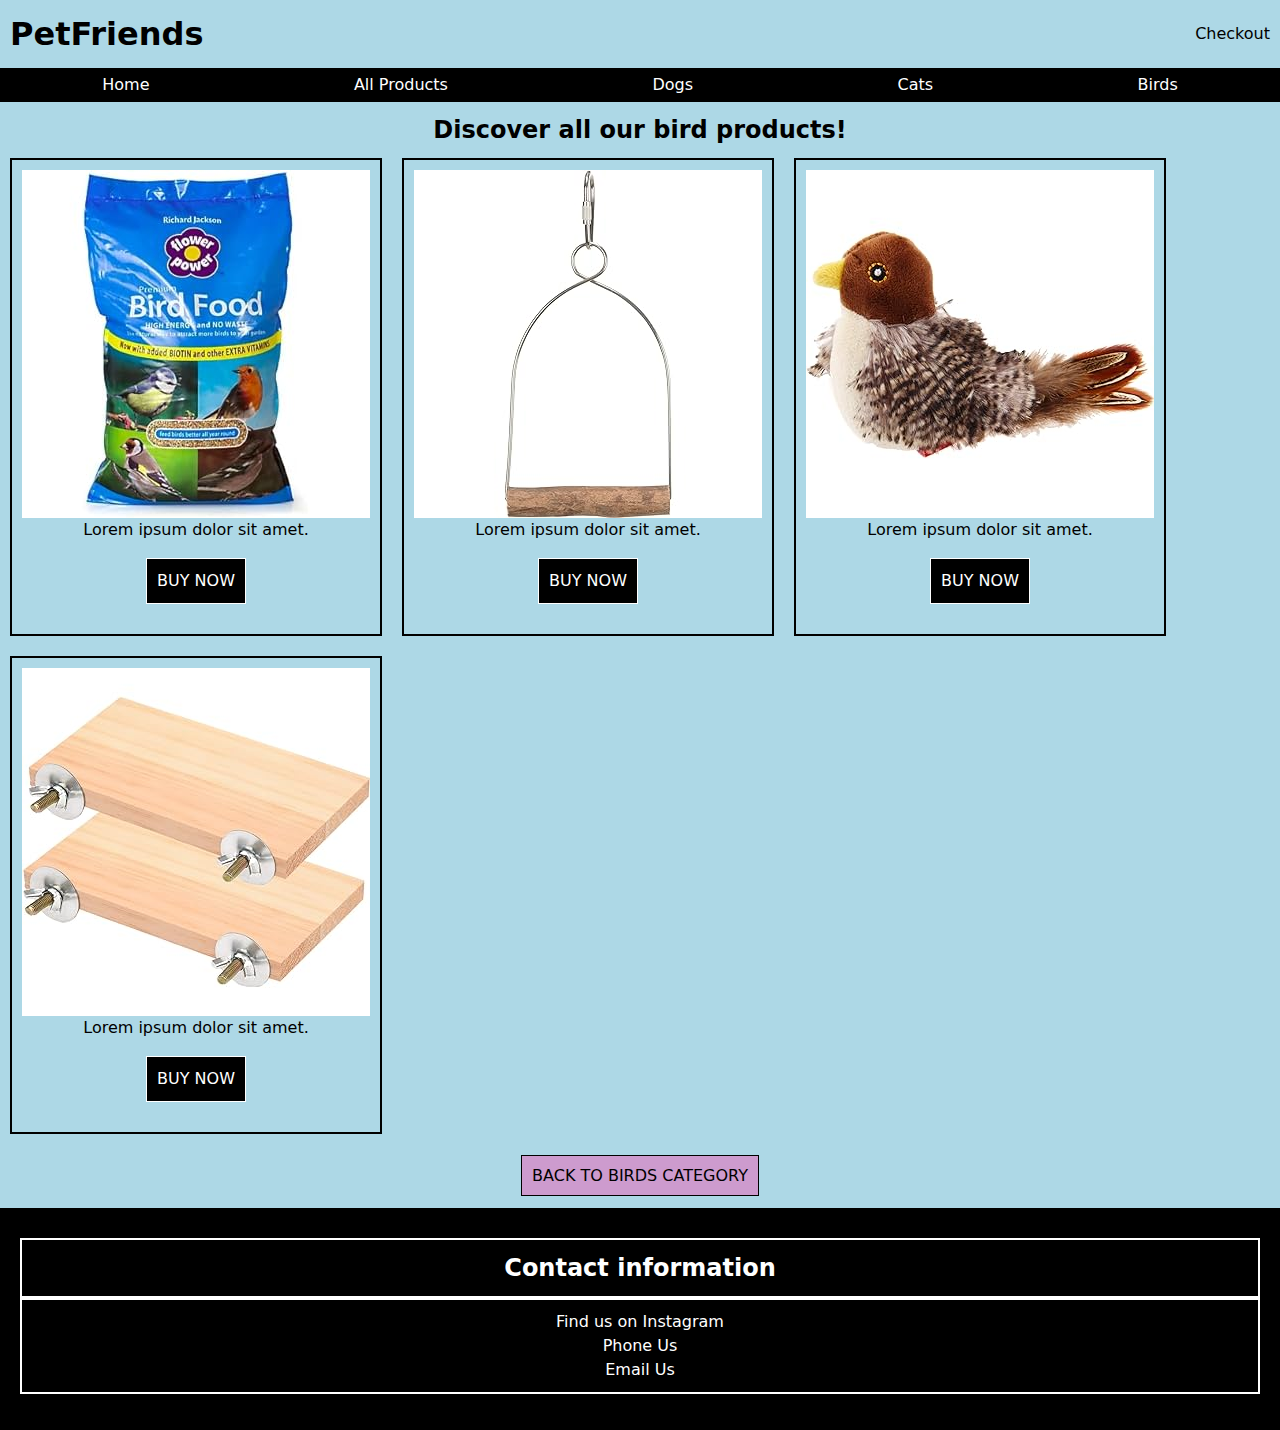
<file: productsbird.html>
<!DOCTYPE html>
<html lang="en">

<head>
    <meta charset="UTF-8">
    <meta name="viewport" content="width=device-width, initial-scale=1.0">
    <title>Pet Friends</title>
    <link rel="stylesheet"
        href="https://cdnjs.cloudflare.com/ajax/libs/modern-normalize/2.0.0/modern-normalize.min.css">
    <link rel="icon" type="image/png" href="favicon-32x32.png" sizes="32x32" />
    <link rel="icon" type="image/png" href="favicon-16x16.png" sizes="16x16" />
    <link rel="icon" href="favicon.ico" type="image/ico">
    <!-- <link href="styles.css" rel="stylesheet"> -->
    <link href="generic.css" rel="stylesheet">
    <link href="styles2.css" rel="stylesheet">
</head>

<body>
    <header>
        <div class="top-header">
            <h1 class="logo">PetFriends</h1>
            <a href="checkout.html" target="_blank">Checkout</a>
        </div>
        <div class="page-header">
            <nav class="navigation">
                <a href="index.html">Home</a>
                <a href="productsall.html">All Products</a>
                <a href="categorydogs.html">Dogs</a>
                <a href="categorycats.html">Cats</a>
                <a href="categorybirds.html">Birds</a>

            </nav>
        </div>
    </header>

    <main>
        <h2>Discover all our bird products!</h2>

        <section class="product-grid">
            <div class="products">
                <picture>
                    <img src="images/bird-food.jpg" alt="bird food">
                </picture>
                <p>Lorem ipsum dolor sit amet.
                </p>
                <a href="https://www.amazon.co.uk/Richard-Jackson-Premium-Flower-Power/dp/B09XVH4MGL/ref=sr_1_2?crid=6Q60OKM9MJQA&keywords=bird+food&qid=1707575143&sprefix=bird+food%2Caps%2C110&sr=8-2-spons&sp_csd=d2lkZ2V0TmFtZT1zcF9hdGY&psc=1"
                    target="_blank">BUY NOW</a>
            </div>

            <div class="products">
                <picture>
                    <img src="images/bird-toy.jpg" alt="bird swing toy">
                </picture>
                <p>Lorem ipsum dolor sit amet.
                </p>
                <a href="https://www.amazon.co.uk/Trixie-5825-5825-Cage-Accessories/dp/B00080HF5K/ref=sr_1_23?crid=1PG0L09J2PVAN&keywords=bird%2Baccessories&qid=1707574910&sprefix=cat%2Baccessories%2Caps%2C84&sr=8-23&th=1"
                    target="_blank">BUY NOW</a>
            </div>
            <div class="products">
                <picture>
                    <img src="images/cat-toy.jpg" alt="bird shaped cat toy">
                </picture>
                <p>Lorem ipsum dolor sit amet.
                </p>
                <a href="https://www.amazon.co.uk/Vealind-GiGwi-Melody-Chaser-Interactive/dp/B07SFW96Y8/ref=sr_1_5?crid=1PAIOPCLE6GS6&keywords=pet%2Btoys%2Bdogs%2Bcats%2Bbirds&qid=1707574812&sprefix=pet%2Btoys%2Bdogs%2Bcats%2Bbirds%2Caps%2C78&sr=8-5&th=1"
                    target="_blank">BUY NOW</a>
            </div>
            <div class="products">
                <picture>
                    <img src="images/bird-platform.jpg" alt="two brid platforms">
                </picture>
                <p>Lorem ipsum dolor sit amet.
                </p>
                <a href="https://www.amazon.co.uk/NAUZE-Platform-Climbing-Accessories-Animals/dp/B0BV6LFZZY/ref=sr_1_16?crid=1PG0L09J2PVAN&keywords=bird+accessories&qid=1707574910&sprefix=cat+accessories%2Caps%2C84&sr=8-16"
                    target="_blank">BUY NOW</a>
            </div>


        </section>
        <div class="category-products">
            <a href="categorybirds.html">Back to Birds Category</a>
        </div>

    </main>
    <footer class="contact-information-footer">
        <header>
            <h2>Contact information</h2>
        </header>
        <section>

            <ul>
                <li><a href="https://www.instagram.com" target="_blank">Find us on Instagram</a>
                </li>
                <li><a href="tel:07522166729">Phone Us</a></li>
                <li><a href="mailto:sarahelisabethcominotti@gmail.com?subject=Pet%20Friends%20inquiry">Email Us</a></li>
            </ul>
        </section>
    </footer>
</body>

</html>
</file>
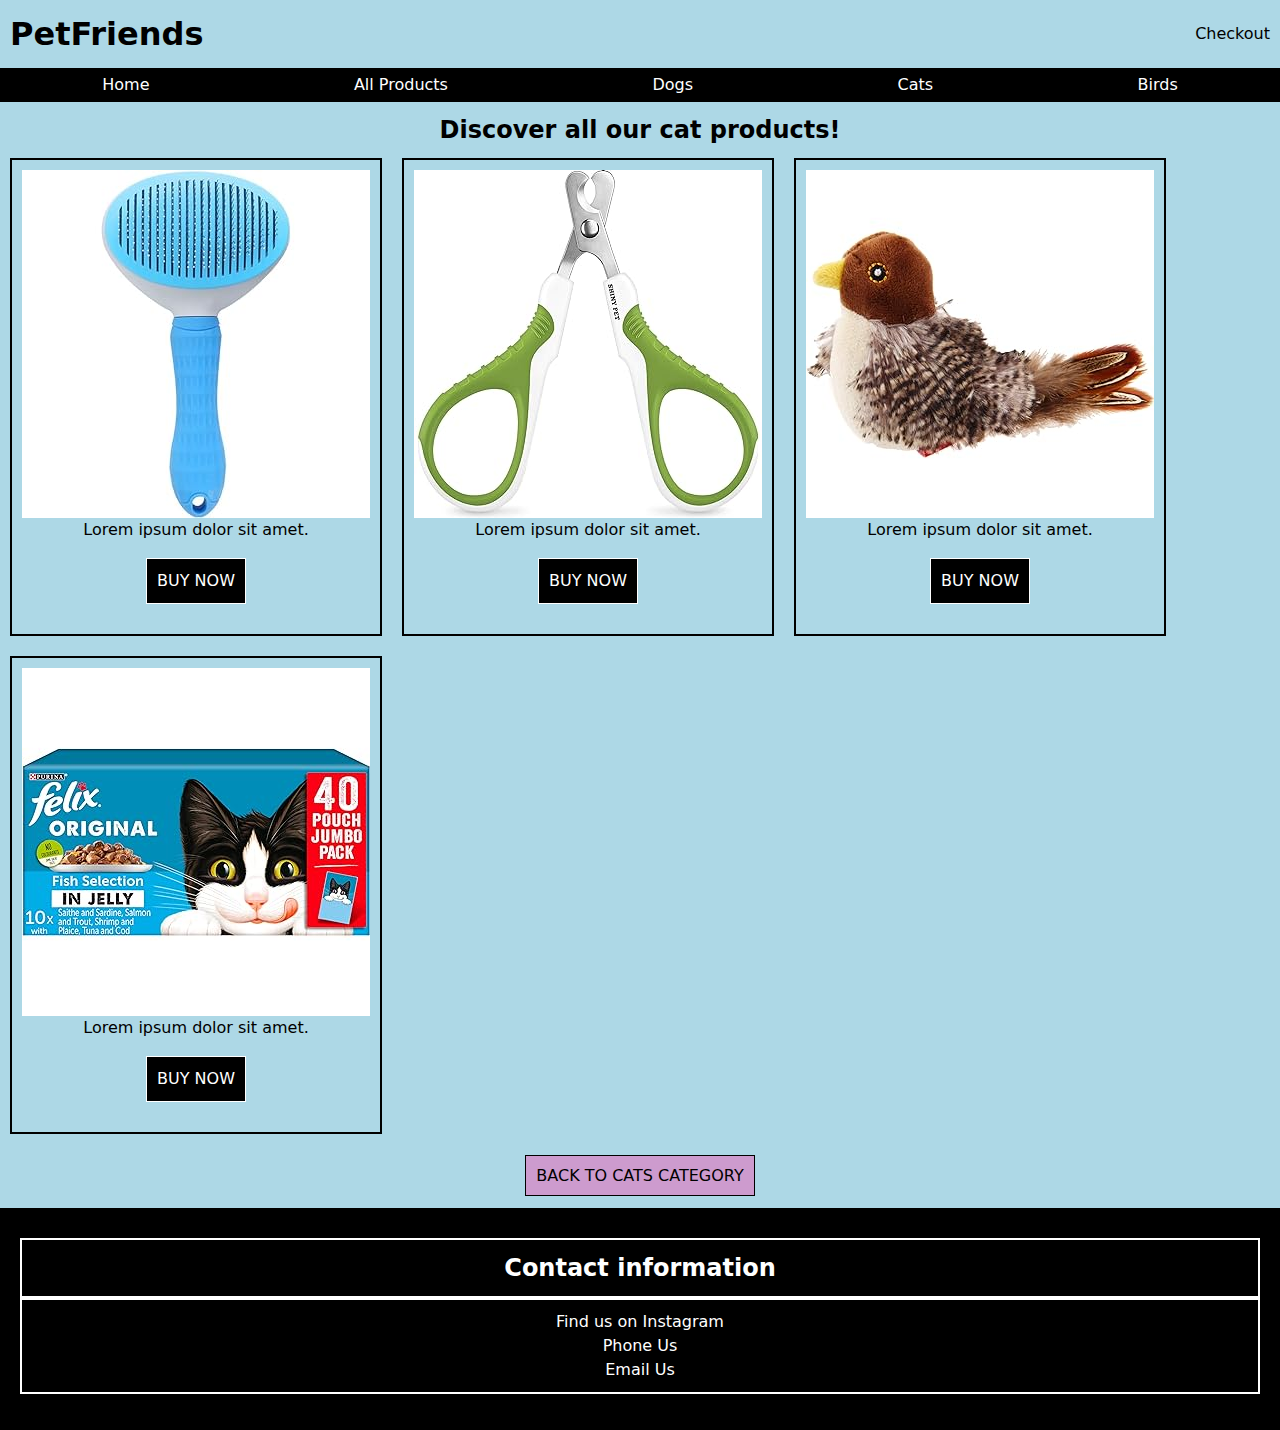
<file: productscat.html>
<!DOCTYPE html>
<html lang="en">

<head>
    <meta charset="UTF-8">
    <meta name="viewport" content="width=device-width, initial-scale=1.0">
    <title>Pet Friends</title>
    <link rel="stylesheet"
        href="https://cdnjs.cloudflare.com/ajax/libs/modern-normalize/2.0.0/modern-normalize.min.css">
    <link rel="icon" type="image/png" href="favicon-32x32.png" sizes="32x32" />
    <link rel="icon" type="image/png" href="favicon-16x16.png" sizes="16x16" />
    <link rel="icon" href="favicon.ico" type="image/ico">
    <!-- <link href="styles.css" rel="stylesheet"> -->
    <link href="generic.css" rel="stylesheet">
    <link href="styles2.css" rel="stylesheet">
</head>

<body>
    <header>
        <div class="top-header">
            <h1 class="logo">PetFriends</h1>
            <a href="checkout.html" target="_blank">Checkout</a>
        </div>
        <div class="page-header">
            <nav class="navigation">
                <a href="index.html">Home</a>
                <a href="productsall.html">All Products</a>
                <a href="categorydogs.html">Dogs</a>
                <a href="categorycats.html">Cats</a>
                <a href="categorybirds.html">Birds</a>

            </nav>
        </div>
    </header>

    <main>
        <h2>Discover all our cat products!</h2>

        <section class="product-grid">

            <div class="products">
                <picture>
                    <img src="images/cat-brush.jpg" alt="blue cat brush">
                </picture>
                <p>Lorem ipsum dolor sit amet.
                </p>
                <a href="https://www.amazon.co.uk/Grooming-Cleaning-Slicker-Brushes-Shedding/dp/B0CMLN5JFS/ref=sxin_13_sbv_search_btf?content-id=amzn1.sym.27cbbb04-238e-4883-8985-73cbd581eef0%3Aamzn1.sym.27cbbb04-238e-4883-8985-73cbd581eef0&crid=1PAIOPCLE6GS6&cv_ct_cx=pet+toys+dogs+cats+birds&keywords=pet+toys+dogs+cats+birds&pd_rd_i=B0CMLN5JFS&pd_rd_r=d946c25f-5968-4836-a6e8-d8f66e8a288f&pd_rd_w=ODtx9&pd_rd_wg=zFiNw&pf_rd_p=27cbbb04-238e-4883-8985-73cbd581eef0&pf_rd_r=4522ZMVYBQQQDW0GWGCW&qid=1707574812&sbo=RZvfv%2F%2FHxDF%2BO5021pAnSA%3D%3D&sprefix=pet+toys+dogs+cats+birds%2Caps%2C78&sr=1-1-9131241a-a358-4619-a7b8-0f5a65d91d81"
                    target="_blank">BUY NOW</a>
            </div>

            <div class="products">
                <picture>
                    <img src="images/nail-trimmer.jpg" alt="green nail trimmer">
                </picture>
                <p>Lorem ipsum dolor sit amet.
                </p>
                <a href="https://www.amazon.co.uk/Pet-Nail-Clippers-Small-Animals/dp/B06WWJQ5SS/ref=sxin_13_pa_sp_search_thematic?content-id=amzn1.sym.f6fbf3b3-e08a-4fcc-8bb1-2b8aafa7a1e7%3Aamzn1.sym.f6fbf3b3-e08a-4fcc-8bb1-2b8aafa7a1e7&crid=6EOQ6S3CKJVB&cv_ct_cx=cat%2Baccessories&keywords=cat%2Baccessories&pd_rd_i=B06WWJQ5SS&pd_rd_r=5ab8b794-f5ad-49d7-8a03-e6c79e088b83&pd_rd_w=dfOWO&pd_rd_wg=qYjgT&pf_rd_p=f6fbf3b3-e08a-4fcc-8bb1-2b8aafa7a1e7&pf_rd_r=AFKW95SFPE03V870JG6X&qid=1707574885&sbo=RZvfv%2F%2FHxDF%2BO5021pAnSA%3D%3D&sprefix=cat%2Baccessories%2Caps%2C87&sr=1-3-ad3222ed-9545-4dc8-8dd8-6b2cb5278509-spons&sp_csd=d2lkZ2V0TmFtZT1zcF9zZWFyY2hfdGhlbWF0aWM&th=1"
                    target="_blank">BUY NOW</a>
            </div>

            <div class="products">
                <picture>
                    <img src="images/cat-toy.jpg" alt="bird shaped cat toy">
                </picture>
                <p>Lorem ipsum dolor sit amet.
                </p>
                <a href="https://www.amazon.co.uk/Vealind-GiGwi-Melody-Chaser-Interactive/dp/B07SFW96Y8/ref=sr_1_5?crid=1PAIOPCLE6GS6&keywords=pet%2Btoys%2Bdogs%2Bcats%2Bbirds&qid=1707574812&sprefix=pet%2Btoys%2Bdogs%2Bcats%2Bbirds%2Caps%2C78&sr=8-5&th=1"
                    target="_blank">BUY NOW</a>
            </div>

            <div class="products">
                <picture class>
                    <img src="images/cat-food.jpg" alt="cat food">
                </picture>
                <p>Lorem ipsum dolor sit amet.
                </p>
                <a href="https://www.amazon.co.uk/Felix-Selection-Jelly-Pouch-40x100g/dp/B06XP8P6G7/ref=sr_1_6_f3_0o_fs_mod_primary_alm?crid=3UT9M3SWJQTUH&keywords=cat%2Bfood&qid=1707575180&sbo=m6DjfpMzMLDmL8pSMKX8hw%3D%3D&sprefix=cat%2Bfood%2Caps%2C106&sr=8-6&th=1"
                    target="_blank">BUY NOW</a>
            </div>

        </section>
        <div class="category-products">
            <a href="categorycats.html">Back to Cats Category</a>
        </div>

    </main>
    <footer class="contact-information-footer">
        <header>
            <h2>Contact information</h2>
        </header>
        <section>

            <ul>
                <li><a href="https://www.instagram.com" target="_blank">Find us on Instagram</a>
                </li>
                <li><a href="tel:07522166729">Phone Us</a></li>
                <li><a href="mailto:sarahelisabethcominotti@gmail.com?subject=Pet%20Friends%20inquiry">Email Us</a></li>
            </ul>
        </section>
    </footer>
</body>

</html>
</file>
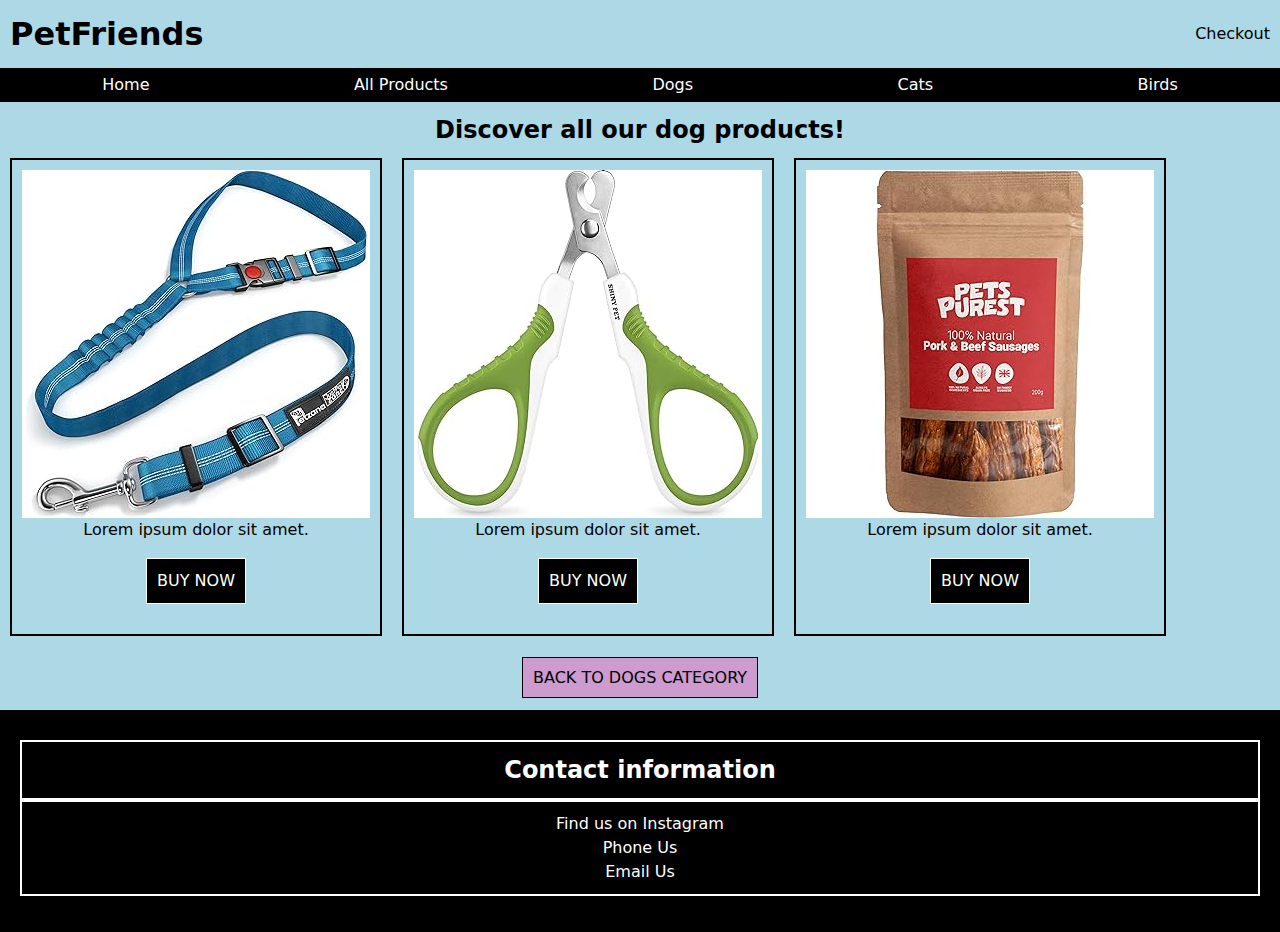
<file: productsdog.html>
<!DOCTYPE html>
<html lang="en">

<head>
    <meta charset="UTF-8">
    <meta name="viewport" content="width=device-width, initial-scale=1.0">
    <title>Pet Friends</title>
    <link rel="stylesheet"
        href="https://cdnjs.cloudflare.com/ajax/libs/modern-normalize/2.0.0/modern-normalize.min.css">
    <link rel="icon" type="image/png" href="favicon-32x32.png" sizes="32x32" />
    <link rel="icon" type="image/png" href="favicon-16x16.png" sizes="16x16" />
    <link rel="icon" href="favicon.ico" type="image/ico">
    <!-- <link href="styles.css" rel="stylesheet"> -->
    <link href="generic.css" rel="stylesheet">
    <link href="styles2.css" rel="stylesheet">
</head>

<body>
    <header>
        <div class="top-header">
            <h1 class="logo">PetFriends</h1>
            <a href="checkout.html" target="_blank">Checkout</a>
        </div>
        <div class="page-header">
            <nav class="navigation">
                <a href="index.html">Home</a>
                <a href="productsall.html">All Products</a>
                <a href="categorydogs.html">Dogs</a>
                <a href="categorycats.html">Cats</a>
                <a href="categorybirds.html">Birds</a>

            </nav>
        </div>
    </header>

    <main>
        <h2>Discover all our dog products!</h2>

        <section class="product-grid">

            <div class="products">
                <picture>
                    <img src="images/dog-leash.jpg" alt="blue dog leash">
                </picture>
                <p>Lorem ipsum dolor sit amet.
                </p>
                <a href="https://www.amazon.co.uk/Headrest-Adjustable-Elastic-Durable-Restraint/dp/B08N98S4W2/ref=sxin_13_pa_sp_search_thematic?content-id=amzn1.sym.f6fbf3b3-e08a-4fcc-8bb1-2b8aafa7a1e7%3Aamzn1.sym.f6fbf3b3-e08a-4fcc-8bb1-2b8aafa7a1e7&crid=11RVG4TS1BASP&cv_ct_cx=dog%2Baccessories&keywords=dog%2Baccessories&pd_rd_i=B08N98S4W2&pd_rd_r=c744befe-a4a8-4dfe-a567-0584e720abe1&pd_rd_w=OXnDD&pd_rd_wg=oWGlW&pf_rd_p=f6fbf3b3-e08a-4fcc-8bb1-2b8aafa7a1e7&pf_rd_r=NVZEWAHS64X820WHRAWQ&qid=1707574855&sbo=RZvfv%2F%2FHxDF%2BO5021pAnSA%3D%3D&sprefix=dog%2Baccess%2Caps%2C84&sr=1-2-ad3222ed-9545-4dc8-8dd8-6b2cb5278509-spons&sp_csd=d2lkZ2V0TmFtZT1zcF9zZWFyY2hfdGhlbWF0aWM&th=1"
                    target="_blank">BUY NOW</a>
            </div>
            <div class="products">
                <picture>
                    <img src="images/nail-trimmer.jpg" alt="green nail trimmer">
                </picture>
                <p>Lorem ipsum dolor sit amet.
                </p>
                <a href="https://www.amazon.co.uk/Pet-Nail-Clippers-Small-Animals/dp/B06WWJQ5SS/ref=sxin_13_pa_sp_search_thematic?content-id=amzn1.sym.f6fbf3b3-e08a-4fcc-8bb1-2b8aafa7a1e7%3Aamzn1.sym.f6fbf3b3-e08a-4fcc-8bb1-2b8aafa7a1e7&crid=6EOQ6S3CKJVB&cv_ct_cx=cat%2Baccessories&keywords=cat%2Baccessories&pd_rd_i=B06WWJQ5SS&pd_rd_r=5ab8b794-f5ad-49d7-8a03-e6c79e088b83&pd_rd_w=dfOWO&pd_rd_wg=qYjgT&pf_rd_p=f6fbf3b3-e08a-4fcc-8bb1-2b8aafa7a1e7&pf_rd_r=AFKW95SFPE03V870JG6X&qid=1707574885&sbo=RZvfv%2F%2FHxDF%2BO5021pAnSA%3D%3D&sprefix=cat%2Baccessories%2Caps%2C87&sr=1-3-ad3222ed-9545-4dc8-8dd8-6b2cb5278509-spons&sp_csd=d2lkZ2V0TmFtZT1zcF9zZWFyY2hfdGhlbWF0aWM&th=1"
                    target="_blank">BUY NOW</a>
            </div>
            <div class="products">
                <picture>
                    <img src="images/dog-food.jpg" alt="dog food">
                </picture>
                <p>Lorem ipsum dolor sit amet.
                </p>
                <a href="https://www.amazon.co.uk/Pets-Purest-Air-Dried-Ingredients-Delicious/dp/B087YSXD52/ref=sr_1_15?crid=1PAIOPCLE6GS6&keywords=pet%2Btoys%2Bdogs%2Bcats%2Bbirds&qid=1707574812&sprefix=pet%2Btoys%2Bdogs%2Bcats%2Bbirds%2Caps%2C78&sr=8-15-spons&sp_csd=d2lkZ2V0TmFtZT1zcF9tdGY&th=1"
                    target="_blank">BUY NOW</a>
            </div>
        </section>
        <div class="category-products">
            <a href="categorydogs.html">Back to Dogs Category</a>
        </div>

    </main>
    <footer class="contact-information-footer">
        <header>
            <h2>Contact information</h2>
        </header>
        <section>

            <ul>
                <li><a href="https://www.instagram.com" target="_blank">Find us on Instagram</a>
                </li>
                <li><a href="tel:07522166729">Phone Us</a></li>
                <li><a href="mailto:sarahelisabethcominotti@gmail.com?subject=Pet%20Friends%20inquiry">Email Us</a></li>
            </ul>
        </section>
    </footer>
</body>

</html>
</file>
<file: generic.css>
html {
    box-sizing: border-box;
    font-size: 62.5%;
    /* Mostly equivalates to 10px but allows users accessibility zoom settings to work*/
    /* font-size: 10px; */
    -webkit-font-smoothing: antialiased;
    -moz-osx-font-smoothing: grayscale;
    /* color-scheme: dark light; */
    min-height: 100vh;
}

html:focus-within {
    scroll-behavior: smooth;
}

*,
*::before,
*::after {
    box-sizing: inherit;
}

/* LAYOUT DEBUG */
/* * {
        outline: 3px solid orange;
        background-color: hsla(120, 50%, 50%, 0.18);
  }   */

body {
    font-size: 1.6rem;
    margin: 0;
    text-rendering: optimizeSpeed;
    line-height: 1.5;
    min-height: 100vh;
}


/* Try to keep your margins going in one direction to avoid margin collapase or grounding. I switch all the top margins off to avoid this issue. */
h1,
h2,
h3,
h4,
h5,
h6,
ul,
ol,
li,
dl,
dt,
dd,
blockquote,
address,
article,
aside,
details,
dialogue,
fieldset,
figcaption,
figure,
footer,
form,
header,
hr,
main,
nav,
pre,
section,
table,
p {
    margin-top: 0;
    margin-block-start: 0;
}

a {
    color: inherit;
    text-decoration: none;
    /* You MUST make sure that links stand out from nomal text though...*/
}

/*
      a:hover,
      a:focus {
        text-decoration: underline;
      }
    */

img,
picture,
svg,
video {
    display: block;
    /* This means that it can be less than 100% of the width of its parent IF the image is INTRINSICALLY smaller */
    max-width: 100%;

    height: auto;
    /* 'auto' is the initial value for height BUT for images (and other elements which have an intrinic height) that is not the case. To make an image responsive you set one dimension (usually width) to [max-]width: 100%; and the other to 'auto' to ensure it keeps aspect ratio. 'auto' basically tells the browser to decide. */
}

/* Because we us <ul>s for lists that we don't always want bulletted. */
ul {
    list-style: none;
    padding-left: 0;
}

/* To make actual bulletted lists */
ul.typographic {
    list-style: initial;
    padding-inline-start: 20px;
}

/* stops icons being the target of JS click events */
.btn *,
button * {
    pointer-events: null;
    user-select: none;
}

/* inherits the font */
input,
button,
textarea,
select {
    font: inherit;
}

/*****************************
  * ACCESSIBILITY
  ******************************/
/* For 'accessibility text'. If your button only has an image inside it that isn't good for accessibility. Put a span inside there and give it this class and put some descriptive text for what the button does into the span. */

.visually-hidden,
.sr-only {
    border: 0;
    clip: rect(0 0 0 0);
    clip-path: polygon(0px 0px, 0px 0px, 0px 0px);
    -webkit-clip-path: polygon(0px 0px, 0px 0px, 0px 0px);
    height: 1px;
    margin: -1px;
    overflow: hidden;
    padding: 0;
    position: absolute;
    width: 1px;
    white-space: nowrap;
}

.sr-only-focusable:active,
.sr-only-focusable:focus {
    position: static;
    width: auto;
    height: auto;
    overflow: visible;
    clip: auto;
    clip-path: auto;
    -webkit-clip-path: auto;
    white-space: normal;
}

@media (prefers-reduced-motion: reduce) {

    *,
    *::before,
    *::after {
        animation-duration: 0.01ms !important;
        animation-iteration-count: 1 !important;
        transition-duration: 0.01ms !important;
        scroll-behavior: auto !important;
    }
}
</file>
<file: styles2.css>
body {
    background-color: #add8e6;
    max-width: 1760px;
    margin: auto;
}

.page-header {
    background-color: #000000;
    color: #ffffff;
}

h1 {
    margin: 0px 0px;
}

h2,
h3 {
    margin: 1rem 0 0 0;
    text-align: center;
}

figcaption {
    font-size: 1.2rem;
}

.logo {
    text-align: center;
}

.navigation a {
    padding: 0.5rem;
}

.container-checkout p {
    margin-top: 1rem;
}

.container-checkout {
    display: flex;
    flex-wrap: wrap;
}


nav {
    display: flex;
    justify-content: space-around;
}

.top-header a:hover {
    color: #cd9bce;
}

table {
    margin-top: 2rem;
}

.hp-categories,
.products {
    margin: 1rem;
    padding: 1rem 1rem 2rem 1rem;
    text-align: center;
    border-width: 2px;
    border-style: solid;
    border-color: #000000;
}

.hp-categories a,
.products a {
    background-color: #000000;
    color: #ffffff;
    padding: 1rem;
    margin-bottom: 1rem;
    border-width: 1px;
    border-style: solid;
    border-color: white;

}

.hp-categories a {
white-space: nowrap;}

.back-to-top,
.category-products {
    text-align: center;
    margin: 2rem;

}

.back-to-top a,
.category-products a {
    background-color: #cd9bce;
    padding: 1rem;
    border-width: 1px;
    border-style: solid;
    border-color: black;
    text-transform: uppercase;

}

a:hover {
    color: #add8e6;
}

.top-header {
    padding: 1rem;
    display: flex;
    justify-content: space-between;

}

.top-header a {
    align-self: center;
}

.contact-information-footer {
    background-color: #000000;
    color: #ffffff;
    padding: 2rem;
    text-align: center;

}

.contact-information-footer h2,
.contact-information-footer ul {
    border-width: 2px;
    border-style: solid;
    border-color: #ffffff;
    padding: 1rem;
}

.container-blockquote {
    background-color: #cd9bce;
    padding: 20px 0px;
    margin: 2rem;
}

p {
    text-align: center;
}

.container, .product-grid {
    display: flex;
    flex-wrap: wrap;
}


.products {
    display: flex;
    flex-direction: column;
    align-items: center;
    text-align: center;
}

.products.bestseller picture,
.products.bestseller p,
.products.bestseller a,
.products.bestseller table {
    margin: 10px 0;
}



/* Mobile */
@media (max-width: 540px) {
    .hp-categories {
        max-width: calc(100% - 2rem);
    }

  }
  
  /* Tablet */
  @media (min-width: 541px) and (max-width: 800px) {
    .hp-categories {
        max-width: calc(50% - 2rem);
    }

  }

  /* Desktop */
@media (min-width: 801px) {
    .hp-categories{
    max-width: calc(33.333% - 2rem);
    }
}
</file>
